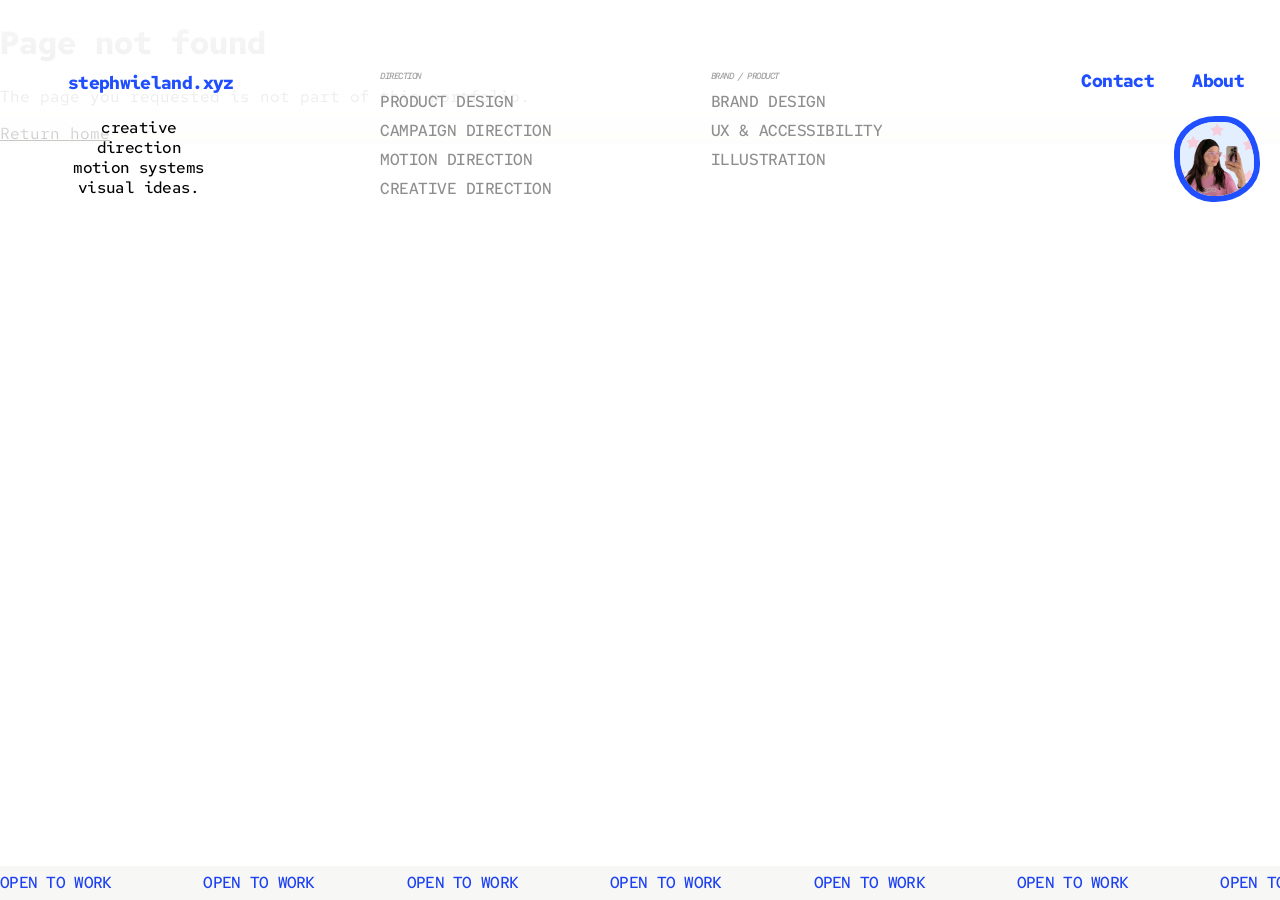
<file: index.html>
<!doctype html>
<html lang="en">
  <head>
    <meta charset="UTF-8" />
    <meta name="viewport" content="width=device-width, initial-scale=1.0" />
    <link rel="icon" href="data:," />
    <title>Stephi Portfolio</title>
    <script type="module" crossorigin src="/assets/index-DyCQrpe_.js"></script>
    <link rel="stylesheet" crossorigin href="/assets/index-CUFsaUBw.css?v=20261027-index-clearance-1">
      <link rel="preconnect" href="https://fonts.googleapis.com">
    <link rel="preconnect" href="https://fonts.gstatic.com" crossorigin>
    <link href="https://fonts.googleapis.com/css2?family=Red+Hat+Mono:wght@400;500;600;700&display=swap" rel="stylesheet">
  </head>
  <body>
  <nav class="mobile-corner-links" aria-label="Studio pages mobile" style="position:fixed;z-index:3000;top:28px;right:16px;display:flex;flex-direction:column;align-items:flex-end;gap:10px;font-family:var(--font-sans);line-height:1;"><a href="/contact" style="color:#1f4fff;font-size:13px;font-weight:700;text-decoration:none;white-space:nowrap;">Contact</a><a href="/about" style="color:#1f4fff;font-size:13px;font-weight:700;text-decoration:none;white-space:nowrap;">About</a></nav>
    <div id="root"></div>
  <script>
(function(){
  function showOnView(target){
    if(target.dataset.revealed==="true"||!("IntersectionObserver" in window)){
      target.classList.add("is-visible");
      target.dataset.revealed="true";
      return;
    }
    var observer=new IntersectionObserver(function(entries){
      entries.forEach(function(entry){
        if(entry.isIntersecting){
          target.classList.add("is-visible");
          target.dataset.revealed="true";
          observer.unobserve(entry.target);
        }
      });
    },{threshold:.1,rootMargin:"0px 0px -8% 0px"});
    observer.observe(target);
  }
  function enhanceBand(){
    if(document.querySelector(".open-work-band")){return}
    var band=document.createElement("aside");
    band.className="open-work-band";
    var bandTextByPath={
      "/":"LET’S BUILD THE THING",
      "/tree-of-faith":"TREE OF FAITH",
      "/christmas":"GLORIFY CHRISTMAS",
      "/who-is-jesus":"WHO IS JESUS",
      "/kimzii":"KIMZII",
      "/google-maps":"GOOGLE MAPS SENSORY",
      "/social-video":"SOCIAL VIDEO DIRECTION",
      "/illustration":"ILLUSTRATION"
    };
    var currentPath=window.location.pathname.replace(/\/$/,"")||"/";
    var bandText=bandTextByPath[currentPath]||"OPEN TO WORK";
    band.setAttribute("aria-label",bandText);
    var track=document.createElement("div");
    track.className="open-work-band__track";
    for(var i=0;i<18;i+=1){
      var span=document.createElement("span");
      span.textContent=bandText;
      track.appendChild(span);
    }
    band.appendChild(track);
    document.body.appendChild(band);
  }
  function enhanceGlobalHeader(){
    if(document.querySelector(".sadti-global-header")){return}
    var header=document.createElement("header");
    header.className="sadti-global-header";
    header.setAttribute("aria-label","Site index");
    header.innerHTML =
      '<div class="sadti-brand"><a href="/" class="sadti-logo">stephwieland.xyz</a><p>creative direction<br>motion systems<br>visual ideas.</p></div>'+
      '<nav class="sadti-list-header" aria-label="Portfolio index">'+
        '<div><small>DIRECTION</small><a href="/tree-of-faith">PRODUCT DESIGN</a><a href="/christmas">CAMPAIGN DIRECTION</a><a href="/who-is-jesus">MOTION DIRECTION</a><a href="/social-video">CREATIVE DIRECTION</a></div>'+
        '<div><small>BRAND / PRODUCT</small><a href="/kimzii">BRAND DESIGN</a><a href="/google-maps">UX &amp; ACCESSIBILITY</a><a href="/illustration">ILLUSTRATION</a></div>'+
      '</nav>'+
      '<nav class="sadti-corner-nav" aria-label="Studio pages"><a href="/about">About</a><a href="/contact">Contact</a></nav>'+
      '<a class="sadti-portrait-link" href="/about" aria-label="About Stephanie Wieland"><img src="/assets/about-01.png" alt=""></a>';
    document.body.prepend(header);
    enhanceGlobalFooter();
  }
  function enhanceGlobalFooter(){
    if(document.querySelector(".sadti-global-footer")){return}
    var footer=document.createElement("footer");
    footer.className="sadti-global-footer";
    footer.innerHTML =
      '<p class="sadti-global-footer__credit"><strong>Stephanie Wieland</strong><br>©2026</p>'+
      '<p class="sadti-global-footer__message"><span>Please reach out if you want to see deeper portfolio work</span><span>or talk through a project.</span></p>'+
      '<a class="sadti-global-footer__top" href="#top">Back to top</a>';
    document.body.appendChild(footer);
  }
  function homeCard(href,img,title,meta,copy){
    return '<a class="sadti-project-card" href="'+href+'"><img src="'+img+'" alt=""><span class="sadti-card__meta">'+meta+'</span><strong>'+title+'</strong><em>'+copy+'</em></a>';
  }
  function enhanceSadtiHome(){
    var page=document.querySelector(".home-page");
    if(!page||page.querySelector(".sadti-home")){return}
    var shell=document.createElement("section");
    shell.className="sadti-home";
    shell.setAttribute("aria-label","Stephanie Wieland portfolio overview");
    shell.innerHTML =

      '<div class="sadti-copy"><p>Creative director shaping launches, stories and systems.</p><p>Motion, brand, product thinking and AI workflows.</p></div>'+
      '<div class="sadti-work">'+
        homeCard('/tree-of-faith','/assets/main-01.png','Tree of Faith','PRODUCT DESIGN / MOTION DESIGN / ILLUSTRATION','Growth loop for daily reflection')+
        homeCard('/christmas','/assets/main-02.png','Glorify Christmas','ART DIRECTION / CAMPAIGN DESIGN','Seasonal world across app and social')+
        homeCard('/who-is-jesus','/assets/main-03.png','Who is Jesus','MOTION DIRECTION / VISUAL STORYTELLING','Visual language for a big question')+
        homeCard('/kimzii','/assets/main-04.png','Kimzii','BRAND DESIGN / ART DIRECTION','A fermented food identity with personality')+
        homeCard('/social-video','/assets/main-05.png','Social Video Direction','CREATIVE DIRECTION / MOTION DESIGN / AI','Fast social systems for Brit Morin')+
        homeCard('/google-maps','/assets/main-06.png','Google Maps Sensory','UX DESIGN / ACCESSIBILITY','A calmer way to navigate public space')+
        homeCard('/illustration','/assets/main-07.jpg','Illustration','ILLUSTRATION / IMAGE MAKING','Character, editorial and publishing work')+
      '</div>'+
      '<footer class="home-footer sadti-footer"><p class="home-footer__credit"><strong>Stephanie Wieland</strong><br>©2026</p><p class="footer-message"><span class="footer-message__line">Please reach out if you want to see deeper portfolio work</span><span class="footer-message__line">or talk through a project.</span></p><a class="home-footer__top" href="#top">Back to top</a><span class="home-footer__rule" aria-hidden="true"></span></footer>';
    page.prepend(shell);
    shell.querySelectorAll(".sadti-project-card,.sadti-copy").forEach(showOnView);
  }
  function placeGlobalFooter(){
    var footer=document.querySelector(".sadti-global-footer");
    if(!footer){return}
    var infoPage=document.querySelector(".about-page,.contact-page");
    if(infoPage){
      footer.style.top=Math.round(window.innerHeight-48)+"px";
      return;
    }
    var projectPage=document.querySelector(".project-page");
    var page=document.querySelector(".sadti-home")||document.querySelector(".home-page,.project-page")||document.body;
    var rect=page.getBoundingClientRect();
    var pageTop=(window.scrollY||window.pageYOffset)+rect.top;
    var pageHeight=Math.max(page.scrollHeight,page.offsetHeight,window.innerHeight);
    var pageBottom=pageTop+pageHeight;
    var bottomGap=projectPage?190:48;
    var top=Math.max(window.innerHeight-bottomGap,pageBottom-bottomGap);
    footer.style.setProperty("--footer-js-top",Math.round(top)+"px");
    footer.style.top=Math.round(top)+"px";
  }
  function enhance(){
    enhanceBand();
    enhanceGlobalHeader();
    enhanceSadtiHome();
    placeGlobalFooter();
    requestAnimationFrame(placeGlobalFooter);
    setTimeout(placeGlobalFooter,250);
  }
  enhance();
  var mo=new MutationObserver(enhance);
  mo.observe(document.documentElement,{childList:true,subtree:true});
})();
</script>
<script>
(function(){
  function lockPortfolioHeader(){
    var nav=document.querySelector('.sadti-corner-nav');
    if(!nav){return;}
    if(window.matchMedia('(max-width: 40rem)').matches){
      nav.style.setProperty('position','fixed','important');
      nav.style.setProperty('top','28px','important');
      nav.style.setProperty('right','16px','important');
      nav.style.setProperty('left','auto','important');
      nav.style.setProperty('width','132px','important');
      nav.style.setProperty('max-width','132px','important');
      nav.style.setProperty('transform','none','important');
      nav.style.setProperty('display','flex','important');
      nav.style.setProperty('justify-content','space-between','important');
      nav.style.setProperty('gap','0','important');
    }else{
      ['position','top','right','left','width','max-width','transform','display','justify-content','gap'].forEach(function(prop){
        nav.style.removeProperty(prop);
      });
    }
  }
  window.addEventListener('resize',lockPortfolioHeader);
  window.addEventListener('load',lockPortfolioHeader);
  setTimeout(lockPortfolioHeader,50);
  setTimeout(lockPortfolioHeader,250);
})();
</script>
<script>
(function(){
  function lockMobileLinks(){
    var mobile=document.querySelector('.mobile-corner-links');
    if(!mobile){return;}
    var isSmall=(window.innerWidth||document.documentElement.clientWidth)<=640;
    mobile.style.setProperty('display',isSmall?'flex':'none','important');
    mobile.style.setProperty('position','fixed','important');
    mobile.style.setProperty('z-index','3000','important');
    mobile.style.setProperty('top','28px','important');
    mobile.style.setProperty('right','16px','important');
    mobile.style.setProperty('left','auto','important');
    mobile.style.setProperty('flex-direction','column','important');
    mobile.style.setProperty('align-items','flex-end','important');
    mobile.style.setProperty('gap','10px','important');
  }
  window.addEventListener('resize',lockMobileLinks);
  window.addEventListener('load',lockMobileLinks);
  setTimeout(lockMobileLinks,50);
  setTimeout(lockMobileLinks,300);
})();
</script>
</body>
</html>
</file>
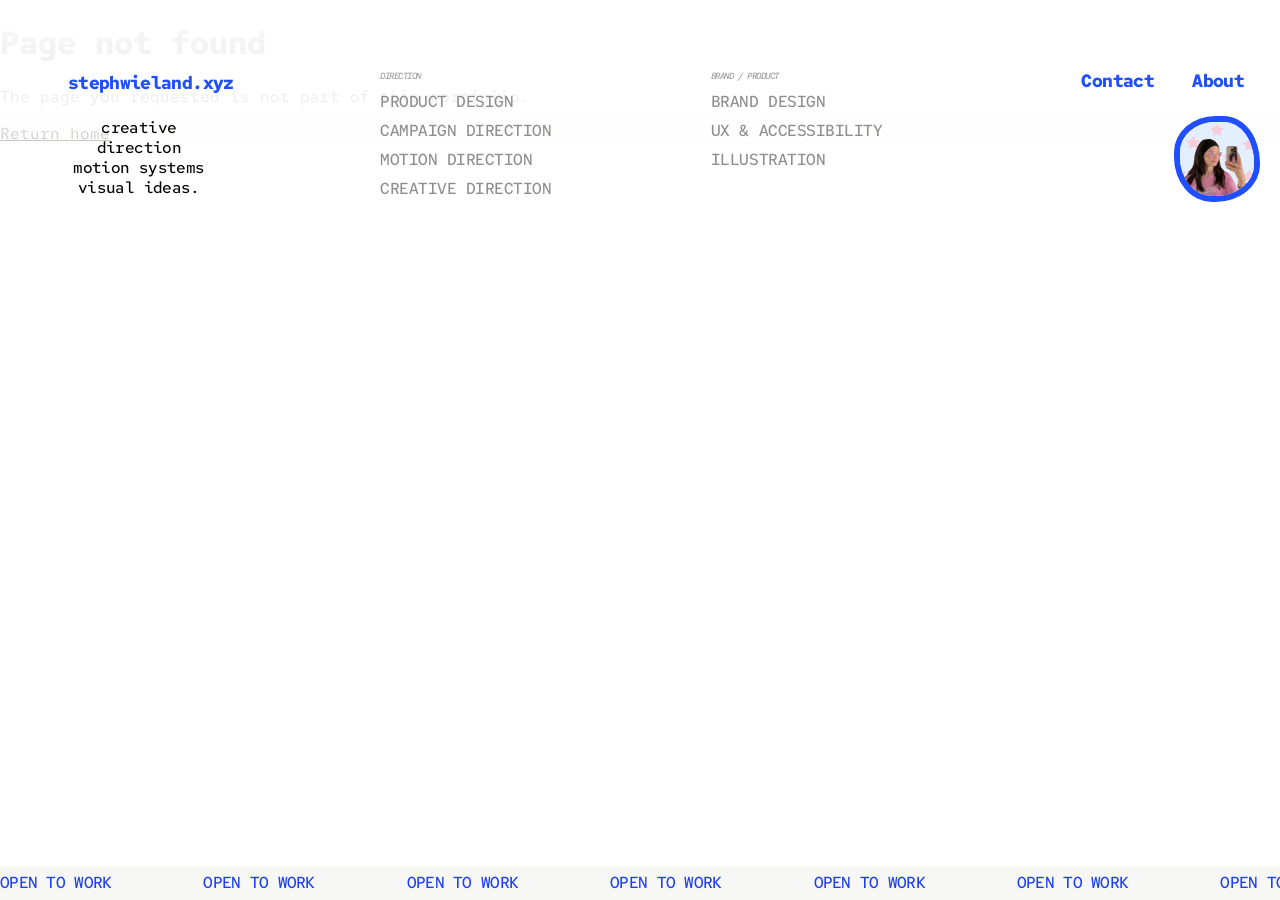
<file: about/index.html>
<!doctype html>
<html lang="en">
  <head>
    <meta charset="UTF-8" />
    <meta name="viewport" content="width=device-width, initial-scale=1.0" />
    <link rel="icon" href="data:," />
    <title>Stephi Portfolio</title>
    <script type="module" crossorigin src="/assets/index-DyCQrpe_.js"></script>
    <link rel="stylesheet" crossorigin href="/assets/index-CUFsaUBw.css?v=20261027-index-clearance-1">
      <link rel="preconnect" href="https://fonts.googleapis.com">
    <link rel="preconnect" href="https://fonts.gstatic.com" crossorigin>
    <link href="https://fonts.googleapis.com/css2?family=Red+Hat+Mono:wght@400;500;600;700&display=swap" rel="stylesheet">
  </head>
  <body>
  <nav class="mobile-corner-links" aria-label="Studio pages mobile" style="position:fixed;z-index:3000;top:28px;right:16px;display:flex;flex-direction:column;align-items:flex-end;gap:10px;font-family:var(--font-sans);line-height:1;"><a href="/contact" style="color:#1f4fff;font-size:13px;font-weight:700;text-decoration:none;white-space:nowrap;">Contact</a><a href="/about" style="color:#1f4fff;font-size:13px;font-weight:700;text-decoration:none;white-space:nowrap;">About</a></nav>
    <div id="root"></div>
  <script>
(function(){
  function showOnView(target){
    if(target.dataset.revealed==="true"||!("IntersectionObserver" in window)){
      target.classList.add("is-visible");
      target.dataset.revealed="true";
      return;
    }
    var observer=new IntersectionObserver(function(entries){
      entries.forEach(function(entry){
        if(entry.isIntersecting){
          target.classList.add("is-visible");
          target.dataset.revealed="true";
          observer.unobserve(entry.target);
        }
      });
    },{threshold:.1,rootMargin:"0px 0px -8% 0px"});
    observer.observe(target);
  }
  function enhanceBand(){
    if(document.querySelector(".open-work-band")){return}
    var band=document.createElement("aside");
    band.className="open-work-band";
    var bandTextByPath={
      "/":"LET’S BUILD THE THING",
      "/tree-of-faith":"TREE OF FAITH",
      "/christmas":"GLORIFY CHRISTMAS",
      "/who-is-jesus":"WHO IS JESUS",
      "/kimzii":"KIMZII",
      "/google-maps":"GOOGLE MAPS SENSORY",
      "/social-video":"SOCIAL VIDEO DIRECTION",
      "/illustration":"ILLUSTRATION"
    };
    var currentPath=window.location.pathname.replace(/\/$/,"")||"/";
    var bandText=bandTextByPath[currentPath]||"OPEN TO WORK";
    band.setAttribute("aria-label",bandText);
    var track=document.createElement("div");
    track.className="open-work-band__track";
    for(var i=0;i<18;i+=1){
      var span=document.createElement("span");
      span.textContent=bandText;
      track.appendChild(span);
    }
    band.appendChild(track);
    document.body.appendChild(band);
  }
  function enhanceGlobalHeader(){
    if(document.querySelector(".sadti-global-header")){return}
    var header=document.createElement("header");
    header.className="sadti-global-header";
    header.setAttribute("aria-label","Site index");
    header.innerHTML =
      '<div class="sadti-brand"><a href="/" class="sadti-logo">stephwieland.xyz</a><p>creative direction<br>motion systems<br>visual ideas.</p></div>'+
      '<nav class="sadti-list-header" aria-label="Portfolio index">'+
        '<div><small>DIRECTION</small><a href="/tree-of-faith">PRODUCT DESIGN</a><a href="/christmas">CAMPAIGN DIRECTION</a><a href="/who-is-jesus">MOTION DIRECTION</a><a href="/social-video">CREATIVE DIRECTION</a></div>'+
        '<div><small>BRAND / PRODUCT</small><a href="/kimzii">BRAND DESIGN</a><a href="/google-maps">UX &amp; ACCESSIBILITY</a><a href="/illustration">ILLUSTRATION</a></div>'+
      '</nav>'+
      '<nav class="sadti-corner-nav" aria-label="Studio pages"><a href="/about">About</a><a href="/contact">Contact</a></nav>'+
      '<a class="sadti-portrait-link" href="/about" aria-label="About Stephanie Wieland"><img src="/assets/about-01.png" alt=""></a>';
    document.body.prepend(header);
    enhanceGlobalFooter();
  }
  function enhanceGlobalFooter(){
    if(document.querySelector(".sadti-global-footer")){return}
    var footer=document.createElement("footer");
    footer.className="sadti-global-footer";
    footer.innerHTML =
      '<p class="sadti-global-footer__credit"><strong>Stephanie Wieland</strong><br>©2026</p>'+
      '<p class="sadti-global-footer__message"><span>Please reach out if you want to see deeper portfolio work</span><span>or talk through a project.</span></p>'+
      '<a class="sadti-global-footer__top" href="#top">Back to top</a>';
    document.body.appendChild(footer);
  }
  function homeCard(href,img,title,meta,copy){
    return '<a class="sadti-project-card" href="'+href+'"><img src="'+img+'" alt=""><span class="sadti-card__meta">'+meta+'</span><strong>'+title+'</strong><em>'+copy+'</em></a>';
  }
  function enhanceSadtiHome(){
    var page=document.querySelector(".home-page");
    if(!page||page.querySelector(".sadti-home")){return}
    var shell=document.createElement("section");
    shell.className="sadti-home";
    shell.setAttribute("aria-label","Stephanie Wieland portfolio overview");
    shell.innerHTML =

      '<div class="sadti-copy"><p>Creative director shaping launches, stories and systems.</p><p>Motion, brand, product thinking and AI workflows.</p></div>'+
      '<div class="sadti-work">'+
        homeCard('/tree-of-faith','/assets/main-01.png','Tree of Faith','MOTION / PRODUCT','Growth loop for daily reflection')+
        homeCard('/christmas','/assets/main-02.png','Glorify Christmas','CAMPAIGN','Seasonal world across app and social')+
        homeCard('/who-is-jesus','/assets/main-03.png','Who is Jesus','MOTION DIRECTION','Visual language for a big question')+
        homeCard('/kimzii','/assets/main-04.png','Kimzii','BRAND / CULTURE','A fermented food identity with personality')+
        homeCard('/social-video','/assets/main-05.png','Social Video Direction','AI / WORKFLOW','Fast social systems for Brit Morin')+
        homeCard('/google-maps','/assets/main-06.png','Google Maps Sensory','UX / ACCESSIBILITY','A calmer way to navigate public space')+
        homeCard('/illustration','/assets/main-07.jpg','Illustration','IMAGE MAKING','Character, editorial and publishing work')+
      '</div>';
    page.prepend(shell);
    shell.querySelectorAll(".sadti-project-card,.sadti-copy").forEach(showOnView);
  }
  function placeGlobalFooter(){
    var footer=document.querySelector(".sadti-global-footer");
    if(!footer){return}
    var infoPage=document.querySelector(".about-page,.contact-page");
    if(infoPage){
      footer.style.top=Math.round(window.innerHeight-48)+"px";
      return;
    }
    var projectPage=document.querySelector(".project-page");
    var page=document.querySelector(".sadti-home")||document.querySelector(".home-page,.project-page")||document.body;
    var rect=page.getBoundingClientRect();
    var pageTop=(window.scrollY||window.pageYOffset)+rect.top;
    var pageHeight=Math.max(page.scrollHeight,page.offsetHeight,window.innerHeight);
    var pageBottom=pageTop+pageHeight;
    var bottomGap=projectPage?190:48;
    var top=Math.max(window.innerHeight-bottomGap,pageBottom-bottomGap);
    footer.style.setProperty("--footer-js-top",Math.round(top)+"px");
    footer.style.top=Math.round(top)+"px";
  }
  function enhance(){
    enhanceBand();
    enhanceGlobalHeader();
    enhanceSadtiHome();
    placeGlobalFooter();
    requestAnimationFrame(placeGlobalFooter);
    setTimeout(placeGlobalFooter,250);
  }
  enhance();
  var mo=new MutationObserver(enhance);
  mo.observe(document.documentElement,{childList:true,subtree:true});
})();
</script>
<script>
(function(){
  function lockPortfolioHeader(){
    var nav=document.querySelector('.sadti-corner-nav');
    if(!nav){return;}
    if(window.matchMedia('(max-width: 40rem)').matches){
      nav.style.setProperty('position','fixed','important');
      nav.style.setProperty('top','28px','important');
      nav.style.setProperty('right','16px','important');
      nav.style.setProperty('left','auto','important');
      nav.style.setProperty('width','132px','important');
      nav.style.setProperty('max-width','132px','important');
      nav.style.setProperty('transform','none','important');
      nav.style.setProperty('display','flex','important');
      nav.style.setProperty('justify-content','space-between','important');
      nav.style.setProperty('gap','0','important');
    }else{
      ['position','top','right','left','width','max-width','transform','display','justify-content','gap'].forEach(function(prop){
        nav.style.removeProperty(prop);
      });
    }
  }
  window.addEventListener('resize',lockPortfolioHeader);
  window.addEventListener('load',lockPortfolioHeader);
  setTimeout(lockPortfolioHeader,50);
  setTimeout(lockPortfolioHeader,250);
})();
</script>
<script>
(function(){
  function lockMobileLinks(){
    var mobile=document.querySelector('.mobile-corner-links');
    if(!mobile){return;}
    var isSmall=(window.innerWidth||document.documentElement.clientWidth)<=640;
    mobile.style.setProperty('display',isSmall?'flex':'none','important');
    mobile.style.setProperty('position','fixed','important');
    mobile.style.setProperty('z-index','3000','important');
    mobile.style.setProperty('top','28px','important');
    mobile.style.setProperty('right','16px','important');
    mobile.style.setProperty('left','auto','important');
    mobile.style.setProperty('flex-direction','column','important');
    mobile.style.setProperty('align-items','flex-end','important');
    mobile.style.setProperty('gap','10px','important');
  }
  window.addEventListener('resize',lockMobileLinks);
  window.addEventListener('load',lockMobileLinks);
  setTimeout(lockMobileLinks,50);
  setTimeout(lockMobileLinks,300);
})();
</script>
</body>
</html>
</file>
<file: assets/index-CUFsaUBw.css>
.visually-hidden{position:absolute;width:1px;height:1px;padding:0;margin:-1px;overflow:hidden;clip:rect(0,0,0,0);white-space:nowrap;border:0}.info-page{min-height:var(--info-desktop-height);overflow:hidden visible;background:var(--paper);color:var(--ink)}.contact-page{--contact-center-offset: 0px;min-height:max(calc(var(--info-desktop-height) + 16px),100vh)}.info-canvas{position:relative;width:1024px;height:var(--info-desktop-height);margin-inline:auto}.about-copy{position:absolute;z-index:302;top:214px;left:40px;width:462px;height:752px}.about-heading,.about-body,.about-body p,.contact-heading,.info-footer p{margin:0}.about-heading{padding-bottom:30px;font-family:var(--font-display);font-size:48px;font-weight:400;line-height:60px;letter-spacing:-.4px}.about-heading__display,.contact-heading__display{display:block}.about-heading__display--mobile,.contact-heading__display--mobile{display:none}.about-body{width:462px;font-family:var(--font-sans);font-size:16px;line-height:20px}.about-body p+p{margin-top:20px}.about-portrait{position:absolute;z-index:303;top:220px;left:684px;width:300px;height:460px;animation:info-media-load 1.6s ease-out both;overflow:hidden}.about-portrait .media,.about-portrait .media-frame,.about-portrait picture{width:100%;height:100%}.contact-heading{position:absolute;z-index:303;top:214px;left:40px;width:462px;height:255px;font-family:var(--font-display);font-size:48px;font-weight:400;line-height:60px;letter-spacing:-.4px;transform:translateY(var(--contact-center-offset))}.contact-heading em{font-style:italic;font-weight:400}.contact-envelope{position:absolute;z-index:304;top:358px;left:239px;display:block;width:33px;height:22px;transform:translateY(var(--contact-center-offset))}.contact-envelope img{display:block;width:33px;height:22px}.contact-form{position:absolute;z-index:305;top:214px;left:522px;display:grid;width:462px;gap:16px;font-family:var(--font-sans)}.contact-form input,.contact-form textarea,.contact-form button{width:100%;border:0;border-radius:0;font:inherit;text-align:center}.contact-form input,.contact-form textarea{padding:11px 16px;color:var(--ink);background:#f7f7f7;outline-offset:2px}.contact-form input{height:44px}.contact-form textarea{min-height:90px;resize:vertical}.contact-form input::placeholder,.contact-form textarea::placeholder{color:#7f7f7f;opacity:1}.contact-form button{height:44px;color:#fff;background:#000;font-weight:600;cursor:pointer}.contact-form button:disabled{cursor:wait;opacity:.65}.contact-form__honey{position:absolute;width:1px;height:1px;overflow:hidden;clip:rect(0 0 0 0)}.contact-form__status{min-height:20px;margin:0;text-align:center}.info-footer{position:absolute;top:var(--info-footer-desktop-top);left:41px;width:946px;height:91px;font-family:var(--font-sans);font-size:16px;line-height:20px}.info-footer__credit,.info-footer__top,.project-footer__credit,.project-footer__top,.home-footer__credit,.home-footer__top{animation:footer-widget-load .8s linear both}.footer-message{position:absolute;top:0;left:50%;width:520px;margin:0;text-align:center;transform:translate(-50%)}.footer-message__line{display:block}.info-footer__credit,.info-footer__top{position:absolute;top:0}.info-footer__credit{left:0}.info-footer__credit strong{font-weight:600}.info-footer__top{top:2px;right:0;text-decoration:none}.info-footer__top:hover{color:#606060}.info-footer__rule{position:absolute;top:89px;right:0;left:0;animation:footer-rule-load .8s linear both;border-top:1px solid currentColor}.project-footer__rule,.home-footer__rule{animation:footer-rule-load .8s linear both}.contact-page .info-footer__credit,.contact-page .info-footer__top{transform:none}.contact-page .info-footer__rule{top:calc(100vh - var(--info-footer-desktop-top) - 2px)}@keyframes info-media-load{0%{opacity:0}to{opacity:1}}@keyframes footer-widget-load{0%{opacity:0;translate:0 20px;animation-timing-function:ease-in-out}to{opacity:1;translate:0 0}}@keyframes footer-rule-load{0%{opacity:0;animation-timing-function:ease-out}to{opacity:1}}.project-page{min-height:var(--project-desktop-height);overflow:hidden;background:var(--project-background);color:var(--project-color)}.project-canvas{position:relative;width:1024px;height:var(--project-desktop-height);margin-inline:auto;overflow:hidden}.project-positioned{position:absolute;display:var(--desktop-display);left:var(--desktop-left);top:var(--desktop-top);z-index:var(--desktop-z);width:var(--desktop-width);height:var(--desktop-height)}.project-intro{margin:0}.project-pagination{position:fixed;z-index:900;top:50%;right:22px;left:22px;display:flex;justify-content:space-between;pointer-events:none;transform:translateY(-50%)}.project-pagination__link{display:grid;width:44px;height:44px;place-items:center;border:0;background:transparent;font-family:var(--font-sans);font-size:24px;line-height:1;text-decoration:none;pointer-events:auto}.project-pagination__link:hover{color:#606060}.project-section{overflow:hidden}.project-section .media,.project-section .media-frame,.project-section picture{width:100%;height:100%}.project-section .media{object-fit:fill}@media(min-width:40.0625rem){.project-page--who-is-jesus [data-section-id=who-is-jesus-04]{background:#f5f5f5}.project-page--who-is-jesus [data-section-id=who-is-jesus-04] .media-frame,.project-page--who-is-jesus [data-section-id=who-is-jesus-04] picture,.project-page--who-is-jesus [data-section-id=who-is-jesus-04] .media{height:471px}}.project-section .media__fallback-message{position:absolute;width:1px;height:1px;padding:0;margin:-1px;overflow:hidden;clip:rect(0,0,0,0);white-space:nowrap}.project-external-link{font-family:var(--font-display);font-size:48px;font-style:italic;line-height:60px;letter-spacing:-.4px;text-decoration-color:#0000004d;text-decoration-thickness:1px;text-underline-offset:4px}.project-external-link:hover{color:#606060;text-decoration:none}.project-footer{position:absolute;top:calc(var(--project-desktop-height) - 91px);left:41px;width:946px;height:91px;font-family:var(--font-sans);font-size:16px;line-height:20px}.project-footer p{margin:0}.project-footer__credit,.project-footer__top{position:absolute;top:0}.project-footer__credit{left:0}.project-footer__credit strong{font-weight:600}.project-footer__top{right:0;text-decoration:none}.project-footer__rule{position:absolute;right:0;bottom:1px;left:0;border-top:1px solid currentColor}.home-page{min-height:4754px;overflow:hidden}.home-canvas{position:relative;width:1024px;height:4754px;margin-inline:auto}.home-intro,.home-intro p,.home-scroll-prompt,.home-project h2,.home-project p,.home-footer p{margin:0}.home-intro{position:absolute;top:174px;left:40px;width:917px;z-index:2;font-family:var(--font-display);font-weight:400;letter-spacing:-.4px}.home-intro__lead{font-size:33px;line-height:67px}.home-intro__statement{width:917px;font-size:44px;line-height:54px}.home-copy{display:block}.home-copy--mobile{display:none}.home-scroll-prompt{position:absolute;top:578px;left:40px;font-family:var(--font-sans);font-size:16px;line-height:20px}.home-project{position:absolute;left:40px;width:944px;height:481px}.home-project--1{top:720px}.home-project--2{top:1280px}.home-project--3{top:1837px}.home-project--4{top:2409px}.home-project--5{top:2985px}.home-project--6{top:3540px}.home-project--7{top:4082px;left:41px}.home-project__media-link,.home-project__caption{position:absolute;display:block}.home-project__media-link{overflow:hidden;text-decoration:none}.home-project__media-link--reveal{opacity:0;transform:translateY(36px);transition:opacity .8s ease-out,transform .8s ease-out}.home-project__media-link--reveal.is-visible{opacity:1;transform:translateY(0)}.home-project__media-link .media,.home-project__media-link .media-frame{width:100%;height:100%}.home-project__media-link .media{object-fit:cover}.home-project__caption{font-family:var(--font-sans);font-size:16px;line-height:20px}.home-project__title{padding-bottom:16px;font-family:var(--font-display);font-size:32px;font-style:italic;font-weight:400;line-height:40px}.home-project__title a{text-decoration:none}.home-project__title a:hover{color:#606060}.home-project__description{font-size:16px;line-height:20px}.home-project--1 .home-project__media-link{left:225px;top:0;width:719px;height:401px}.home-project--1 .home-project__caption{left:0;top:309px;width:300px}.home-project--2 .home-project__media-link{left:0;top:0;width:723px;height:400px}.home-project--2 .home-project__caption{left:766px;top:265px;width:178px}.home-project--3 .home-project__media-link{left:217px;top:0;width:727px;height:406px}.home-project--3 .home-project__caption{left:0;top:310px;width:300px}.home-project--4 .home-project__media-link{left:0;top:0;width:678px;height:414px}.home-project--4 .home-project__caption{left:810px;top:338px;width:134px}.home-project--5 .home-project__media-link{left:300px;top:0;width:644px;height:388px}.home-project--5 .home-project__caption{left:0;top:272px;width:300px}.home-project--6 .home-project__media-link{left:0;top:0;width:697px;height:388px}.home-project--6 .home-project__caption{left:757px;top:252px;width:187px}.home-project--7 .home-project__media-link{left:280px;top:0;width:664px;height:371px}.home-project--7 .home-project__caption{left:0;top:295px;width:178px}.home-footer{position:absolute;top:4643px;left:41px;width:946px;height:111px;font-family:var(--font-sans);font-size:16px;line-height:20px}.home-footer__credit,.home-footer__top{position:absolute;top:0}.home-footer__credit{left:0}.home-footer__credit strong{font-weight:600}.home-footer__top{right:0;text-decoration:none}.home-footer__rule{position:absolute;left:0;right:0;bottom:1px;border-top:1px solid var(--ink)}@media(min-width:40.0625rem)and (max-width:63.9375rem){body:has(.info-page),body:has(.project-page),body:has(.home-page){--portfolio-tablet-scale: calc(100vw/1024px) }.info-page{--info-footer-tablet-offset: max( 0px, calc((100vh - 80px) / var(--portfolio-tablet-scale) - var(--info-footer-desktop-top)) );min-height:calc(var(--info-desktop-height) * var(--portfolio-tablet-scale))}.about-page{--about-center-offset: max( 0px, calc((100vh / var(--portfolio-tablet-scale) - var(--info-desktop-height)) / 2) );min-height:max(calc(var(--info-desktop-height) * var(--portfolio-tablet-scale)),100vh)}.about-copy,.about-portrait{transform:translateY(var(--about-center-offset))}.contact-page{--contact-center-offset: 0px;min-height:max(calc((var(--info-desktop-height) + 16px) * var(--portfolio-tablet-scale)),100vh)}.contact-page .info-footer__credit,.contact-page .info-footer__top{transform:none}.contact-page .info-footer__rule{top:89px}.info-page .info-footer__credit,.info-page .info-footer__top{transform:translateY(var(--info-footer-tablet-offset))}.info-page .info-footer__rule{top:calc(100vh / var(--portfolio-tablet-scale) - var(--info-footer-desktop-top) - 2px)}.info-page.contact-page .info-footer__credit,.info-page.contact-page .info-footer__top{transform:none}.info-page.contact-page .info-footer__rule{top:104px}.info-page.contact-page .info-footer{top:calc(100vh / var(--portfolio-tablet-scale) - 106px)}.home-page{min-height:calc(4754px * var(--portfolio-tablet-scale))}.project-page{min-height:calc(var(--project-desktop-height) * var(--portfolio-tablet-scale))}body:has(.info-page) .site-nav,body:has(.project-page) .site-nav,body:has(.home-page) .site-nav{right:auto;width:944px;zoom:var(--portfolio-tablet-scale)}.info-canvas,.project-canvas,.home-canvas{zoom:var(--portfolio-tablet-scale)}}@media(max-width:40rem){.footer-message{top:52px;left:0;width:100%;line-height:20px;transform:none}body:has(.info-page) .site-nav{z-index:1000;top:22px;left:16px;right:16px;grid-template-columns:152px 90px 42px;row-gap:0;font-size:16px;line-height:20px}body:has(.info-page) .site-nav__brand{max-inline-size:140px;line-height:20px}body:has(.info-page) .site-nav__link:nth-child(1){transform:scaleX(.83);transform-origin:left top}body:has(.info-page) .site-nav__link:nth-child(2){transform:scaleX(.88);transform-origin:left top}body:has(.info-page) .site-nav__link:nth-child(3){justify-self:start;transform:scaleX(.86);transform-origin:left top}.info-page,.contact-page{min-height:var(--info-mobile-height)}.info-canvas{width:320px;height:var(--info-mobile-height)}.about-copy{top:609px;left:16px;width:288px;height:516px}.about-heading{width:288px;padding-bottom:16px;font-size:32px;line-height:40px;letter-spacing:-.2px}.about-heading__display--desktop,.contact-heading__display--desktop{display:none}.about-heading__display--mobile,.contact-heading__display--mobile{display:block}.about-body{width:288px}.about-portrait{top:140px;left:16px;width:288px;height:440px}.contact-heading{top:129px;left:16px;width:288px;height:163px;font-size:32px;line-height:40px;letter-spacing:-.2px;transform:none}.contact-envelope{top:221px;left:205px;transform:none}.contact-form{top:321px;left:16px;width:288px;gap:20px}.contact-form input,.contact-form textarea,.contact-form button{height:35px;min-height:35px;padding:7px 12px}.contact-form textarea{resize:none}.info-footer{top:calc(var(--info-mobile-height) - 173px);left:16px;width:288px;height:173px}.info-footer__credit,.info-footer__top{top:126px}.info-footer__top{right:0;width:134px}.info-footer__rule{top:10px}.contact-page .info-footer__credit,.contact-page .info-footer__top{transform:none}.contact-page .info-footer__rule{top:10px}body:has(.project-page) .site-nav{z-index:1000;top:22px;left:16px;right:16px;grid-template-columns:152px 90px 42px;row-gap:0;font-size:16px;line-height:20px}body:has(.project-page) .site-nav__brand{max-inline-size:140px;line-height:20px}body:has(.project-page) .site-nav__link:nth-child(1){transform:scaleX(.83);transform-origin:left top}body:has(.project-page) .site-nav__link:nth-child(2){transform:scaleX(.88);transform-origin:left top}body:has(.project-page) .site-nav__link:nth-child(3){justify-self:start;transform:scaleX(.86);transform-origin:left top}.project-page{min-height:var(--project-mobile-height)}.project-canvas{width:320px;height:var(--project-mobile-height)}.project-positioned{display:var(--mobile-display);left:var(--mobile-left);top:var(--mobile-top);z-index:var(--mobile-z);width:var(--mobile-width);height:var(--mobile-height)}.project-pagination{top:auto;right:12px;bottom:24px;left:34px;transform:none}.project-pagination__link{width:40px;height:40px;font-size:22px}.project-footer{top:calc(var(--project-mobile-height) - 173px);left:16px;width:288px;height:173px}.project-footer__credit,.project-footer__top{top:126px}.project-footer__top{right:0;width:134px}.project-footer__rule{top:10px;bottom:auto}body:has(.home-page) .site-nav{z-index:1000;top:22px;left:16px;right:16px;grid-template-columns:152px 90px 42px;row-gap:0;font-size:16px;line-height:20px}body:has(.home-page) .site-nav__brand{max-inline-size:140px;line-height:20px}body:has(.home-page) .site-nav__link:nth-child(1){transform:scaleX(.83);transform-origin:left top}body:has(.home-page) .site-nav__link:nth-child(2){transform:scaleX(.88);transform-origin:left top}body:has(.home-page) .site-nav__link:nth-child(3){justify-self:start;transform:scaleX(.86);transform-origin:left top}.home-page{min-height:3820px}.home-canvas{width:320px;height:3820px}.home-intro{top:90px;left:16px;width:254px;z-index:311;letter-spacing:-.4px}.home-intro__lead{width:254px;font-size:32px;line-height:40px}.home-intro__statement{width:254px;margin-top:5px;font-size:34px;line-height:43px}.home-copy--desktop{display:none}.home-copy--mobile{display:block}.home-scroll-prompt{display:none}.home-project{left:0;width:320px}.home-project--1{top:1020px;height:385px;z-index:310}.home-project--2{top:1380px;height:665px;z-index:308}.home-project--3{top:2380px;height:365px;z-index:304}.home-project--4{top:2020px;height:365px;z-index:306}.home-project--5{top:2400px;height:385px;z-index:321}.home-project--6{top:2390px;height:405px;z-index:317}.home-project--7{top:2030px;left:0;height:365px;z-index:319}.home-project--1 .home-project__media-link{left:0;top:0;width:320px;height:200px}.home-project--1 .home-project__caption{left:16px;top:209px;width:288px}.home-project--2 .home-project__media-link{left:0;top:0;width:320px;height:480px}.home-project--2 .home-project__caption{left:16px;top:489px;width:288px}.home-project--3 .home-project__media-link{left:0;top:0;width:320px;height:180px}.home-project--3 .home-project__caption{left:16px;top:189px;width:280px}.home-project--4 .home-project__media-link{left:0;top:0;width:320px;height:200px}.home-project--4 .home-project__caption{left:16px;top:209px;width:280px}.home-project--5 .home-project__media-link{left:20px;top:0;width:320px;height:180px}.home-project--5 .home-project__caption{left:36px;top:189px;width:280px}.home-project--6 .home-project__media-link{left:10px;top:0;width:320px;height:180px}.home-project--6 .home-project__caption{left:26px;top:189px;width:280px}.home-project--7 .home-project__media-link{left:10px;top:0;width:320px;height:200px}.home-project--7 .home-project__caption{left:26px;top:209px;width:280px}.home-project__title{padding-bottom:16px;font-size:32px;line-height:40px}.home-project__description{font-size:16px;line-height:20px}.home-footer{top:3647px;left:16px;width:288px;height:173px;font-size:16px;line-height:20px}.home-footer__credit,.home-footer__top{top:126px}.home-footer__top{right:0;width:134px}.home-footer__rule{top:10px;bottom:auto}}@media(prefers-reduced-motion:reduce){.info-footer__credit,.info-footer__top,.info-footer__rule,.project-footer__credit,.project-footer__top,.project-footer__rule,.home-footer__credit,.home-footer__top,.home-footer__rule{animation:none!important;opacity:1;translate:none}.about-portrait{animation:none!important;opacity:1}.home-project,.home-project__media-link--reveal{opacity:1;transform:none}.home-project__media-link--reveal{transition:none!important}}@font-face{font-family:Portfolio Bodoni Old Face;src:url(/fonts/bodoni-old-face-regular.otf) format("opentype");font-display:swap;font-style:normal;font-weight:400}@font-face{font-family:Portfolio Bodoni Old Face;src:url(/fonts/bodoni-old-face-italic.otf) format("opentype");font-display:swap;font-style:italic;font-weight:400}@font-face{font-family:Portfolio Futura BT;src:url(/fonts/futura-bt-book.ttf) format("truetype");font-display:swap;font-style:normal;font-weight:400}@font-face{font-family:Portfolio Futura BT;src:url(/fonts/futura-bt-medium.ttf) format("truetype");font-display:swap;font-style:normal;font-weight:600}@font-face{font-family:Portfolio Roboto;src:url(/fonts/roboto-400.ttf) format("truetype");font-display:swap;font-style:normal;font-weight:400}:root{--font-display: "Portfolio Bodoni Old Face", "Bodoni 72", Didot, Georgia, serif;--font-sans: "Portfolio Futura BT", Futura, "Portfolio Roboto", Roboto, Arial, sans-serif;--page-inline: max(2.5rem, calc((100vw - 59rem)/2) );--ink: #000;--paper: #fff}@media(max-width:40rem){:root{--page-inline: 1.25rem}}*{box-sizing:border-box}html{background:var(--paper);color:var(--ink);font-family:var(--font-sans);text-rendering:optimizeLegibility}html,body,#root{min-height:100%}body{margin:0;min-width:20rem;background:var(--paper);color:var(--ink);-webkit-font-smoothing:antialiased;-moz-osx-font-smoothing:grayscale}button,input,textarea,select{font:inherit}a{color:inherit}a:focus-visible,button:focus-visible,input:focus-visible,textarea:focus-visible,select:focus-visible{outline:1px solid currentColor;outline-offset:3px}.media{display:block;width:100%;height:auto}.media--fallback{position:relative}.media-frame{overflow:hidden}.media-frame>.media--cropped{height:100%}.media-frame>picture{display:contents}.media-frame>picture>.media--cropped{height:100%}.media--cropped{object-fit:cover;object-position:center}.media__poster{display:block;width:100%;height:auto}.media-frame .media__poster.media--cropped{height:100%}.media__fallback-message{margin:.5rem 0 0}.media-player{position:relative;width:100%;height:100%}.media-player>.media{width:100%;height:100%}.media-control{position:absolute;top:50%;left:50%;width:56px;height:56px;padding:0;border:0;color:#fff;background:transparent;cursor:pointer;opacity:1;transform:translate(-50%,-50%);transition:opacity .16s ease}.media-control svg{display:block;width:100%;height:100%;fill:currentColor;stroke:currentColor;stroke-width:2}.media-control circle{fill:#0000001a}.media-control[data-playing=true]{opacity:0}.media-player:hover .media-control[data-playing=true],.media-player:focus-within .media-control[data-playing=true]{opacity:1}@media(prefers-reduced-motion:reduce){*,*:before,*:after{animation-duration:.01ms!important;animation-iteration-count:1!important;scroll-behavior:auto!important;transition-duration:.01ms!important}.site-nav__brand,.site-nav__link{animation:none!important;opacity:1;translate:none}}.site-nav{position:fixed;z-index:1000;top:3.5rem;left:var(--page-inline);right:var(--page-inline);display:grid;grid-template-columns:minmax(0,1fr) repeat(3,8.75rem);align-items:start;font-family:var(--font-sans);font-size:1rem;font-weight:400;line-height:1.25}.site-nav__brand,.site-nav__link{width:fit-content;padding-bottom:1px;animation:nav-widget-load .8s linear both;text-decoration:none}@keyframes nav-widget-load{0%{opacity:0;translate:0 -20px;animation-timing-function:ease-in-out}to{opacity:1;translate:0 0}}.site-nav__brand{font-size:1rem;font-weight:600;text-transform:uppercase}.site-nav__links{display:contents}.site-nav__link{justify-self:end}.site-nav__brand:hover,.site-nav__link:hover{color:#606060}.site-nav__brand[aria-current=page],.site-nav__link[aria-current=page]{border-bottom:1px solid currentColor}@media(max-width:40rem){.site-nav{top:1.75rem;display:grid;grid-template-areas:"brand . ." "projects about contact";grid-template-columns:150px 88px 42px;row-gap:.5rem;font-size:.75rem}.site-nav__brand{grid-area:brand;max-inline-size:9rem;line-height:1}.site-nav__links{display:contents}.site-nav__link:nth-child(1){grid-area:projects;justify-self:start}.site-nav__link:nth-child(2){grid-area:about;justify-self:start}.site-nav__link:nth-child(3){grid-area:contact}}









/* Original nav aligned homepage */
:root{
  --hover-pink:#ff8fa8;
  --layout-gutter:var(--page-inline);
  --work-width:calc(100vw - (var(--layout-gutter) * 2));
}
.home-motion-field{
  display:none!important;
}
.home-page{
  min-height:6220px;
  overflow:hidden;
}
.home-canvas{
  width:100vw;
  height:6220px;
  margin-inline:0;
  overflow:visible;
}
.home-scroll-prompt{
  display:none!important;
}
.home-intro{
  left:var(--layout-gutter)!important;
  width:var(--work-width)!important;
  z-index:5;
}
.home-intro__lead{
  font-size:33px;
  line-height:67px;
}
.home-intro__statement{
  width:917px!important;
  max-width:var(--work-width);
  font-size:44px;
  line-height:54px;
}
.home-project{
  left:0!important;
  width:100vw!important;
  height:660px;
}
.home-project--1{top:700px}
.home-project--2{top:1450px}
.home-project--3{top:2200px}
.home-project--4{top:2950px}
.home-project--5{top:3700px}
.home-project--6{top:4450px}
.home-project--7{top:5200px}
.home-project .home-project__media-link,
.home-project--1 .home-project__media-link,
.home-project--2 .home-project__media-link,
.home-project--3 .home-project__media-link,
.home-project--4 .home-project__media-link,
.home-project--5 .home-project__media-link,
.home-project--6 .home-project__media-link,
.home-project--7 .home-project__media-link{
  left:var(--layout-gutter)!important;
  top:0!important;
  width:var(--work-width)!important;
  height:520px!important;
  opacity:0;
  transform:translate3d(120px,0,0) scale(.99);
  transition:opacity .9s ease,transform 1s cubic-bezier(.16,.84,.22,1);
  will-change:opacity,transform;
}
.home-project .home-project__media-link .media{
  object-fit:cover;
}
.home-project .home-project__caption,
.home-project--1 .home-project__caption,
.home-project--2 .home-project__caption,
.home-project--3 .home-project__caption,
.home-project--4 .home-project__caption,
.home-project--5 .home-project__caption,
.home-project--6 .home-project__caption,
.home-project--7 .home-project__caption{
  left:var(--layout-gutter)!important;
  top:542px!important;
  width:var(--work-width)!important;
  display:grid!important;
  grid-template-columns:minmax(300px,1fr) minmax(280px,430px);
  justify-content:space-between;
  column-gap:48px;
  align-items:start;
  opacity:0;
  transform:translate3d(-80px,0,0);
  transition:opacity .75s ease .08s,transform .9s cubic-bezier(.16,.84,.22,1) .08s;
  will-change:opacity,transform;
}
.home-project .home-project__title{
  padding-bottom:0;
  font-family:var(--font-display);
  font-size:clamp(38px,4.6vw,70px);
  font-style:italic;
  font-weight:400;
  line-height:.98;
  letter-spacing:-.015em;
  white-space:nowrap;
}
.home-project .home-project__title a{
  text-decoration:none;
  transition:color .18s ease;
}
.home-project .home-project__title a:hover,
.home-project .home-project__title a:focus-visible{
  color:var(--hover-pink);
}
.home-project .home-project__description{
  max-width:430px;
  margin:0;
  font-family:var(--font-sans);
  font-size:16px;
  line-height:20px;
  justify-self:end;
}
.home-project .home-project__media-link.is-visible,
.home-project .home-project__caption.is-visible{
  opacity:1;
  transform:translate3d(0,0,0) scale(1);
}
.home-footer{
  top:6090px;
  left:var(--layout-gutter)!important;
  width:var(--work-width)!important;
}
@media(max-width:40rem){
  :root{
    --layout-gutter:16px;
    --work-width:288px;
  }
  .home-page{min-height:4920px}
  .home-canvas{width:320px;height:4920px;margin-inline:auto}
  .home-intro{
    left:16px!important;
    width:288px!important;
  }
  .home-intro__lead{
    width:288px;
    font-size:32px;
    line-height:40px;
  }
  .home-intro__statement{
    width:288px!important;
    font-size:34px;
    line-height:43px;
  }
  .home-project{
    left:0!important;
    width:320px!important;
    height:520px;
  }
  .home-project--1{top:980px}
  .home-project--2{top:1540px}
  .home-project--3{top:2100px}
  .home-project--4{top:2660px}
  .home-project--5{top:3220px}
  .home-project--6{top:3780px}
  .home-project--7{top:4340px}
  .home-project .home-project__media-link,
  .home-project--1 .home-project__media-link,
  .home-project--2 .home-project__media-link,
  .home-project--3 .home-project__media-link,
  .home-project--4 .home-project__media-link,
  .home-project--5 .home-project__media-link,
  .home-project--6 .home-project__media-link,
  .home-project--7 .home-project__media-link{
    left:0!important;
    top:0!important;
    width:320px!important;
    height:260px!important;
    transform:translate3d(54px,0,0) scale(.99);
  }
  .home-project .home-project__caption,
  .home-project--1 .home-project__caption,
  .home-project--2 .home-project__caption,
  .home-project--3 .home-project__caption,
  .home-project--4 .home-project__caption,
  .home-project--5 .home-project__caption,
  .home-project--6 .home-project__caption,
  .home-project--7 .home-project__caption{
    left:16px!important;
    top:276px!important;
    width:288px!important;
    display:block!important;
    transform:translate3d(-44px,0,0);
  }
  .home-project .home-project__title{
    padding-bottom:12px;
    font-size:clamp(26px,8.8vw,38px);
    line-height:40px;
    white-space:nowrap;
  }
  .home-project .home-project__description{
    max-width:288px;
    justify-self:auto;
  }
  .home-footer{
    top:4747px;
    left:16px!important;
    width:288px!important;
  }
}
@media(prefers-reduced-motion:reduce){
  .home-project .home-project__media-link,
  .home-project .home-project__caption{
    opacity:1!important;
    transform:none!important;
    transition:none!important;
  }
}




/* Sadti real-nav masonry homepage */
:root{
  --font-display:"Red Hat Mono","Portfolio Futura BT",Futura,"Portfolio Roboto",Roboto,Arial,sans-serif;
  --font-sans:"Red Hat Mono","Portfolio Futura BT",Futura,"Portfolio Roboto",Roboto,Arial,sans-serif;
  --sadti-accent:#1c40f2;
  --sadti-paper:#f7f7f5;
}
body{
  background:var(--sadti-paper);
}
.site-nav{
  display:grid!important;
  z-index:1400;
  font-family:var(--font-sans);
  font-weight:700;
  letter-spacing:-.035em;
}
.site-nav__brand:hover,
.site-nav__link:hover{
  color:var(--sadti-accent);
}
.home-page{
  min-height:2400px!important;
  overflow:hidden!important;
  background:var(--sadti-paper);
}
.home-canvas{
  display:none!important;
}
.sadti-home{
  position:relative;
  width:100vw;
  min-height:2400px;
  padding:0 22px 84px;
  color:#000;
  font-family:var(--font-sans);
  letter-spacing:-.04em;
}
.sadti-home a{
  color:inherit;
  text-decoration:none;
}
.sadti-brand{
  position:absolute;
  top:136px;
  left:22px;
  width:150px;
  z-index:3;
}
.sadti-logo{
  display:block;
  margin-bottom:16px;
  color:var(--sadti-accent)!important;
  font-size:18px;
  font-weight:700;
  line-height:1;
}
.sadti-brand p{
  margin:0;
  width:142px;
  font-size:14px;
  font-weight:500;
  line-height:1.28;
  text-align:center;
}
.sadti-copy{
  position:absolute;
  top:170px;
  left:50%;
  width:min(540px,38vw);
  transform:translate3d(-50%,24px,0);
  opacity:0;
  text-align:center;
  transition:opacity .8s ease,transform .9s cubic-bezier(.16,.84,.22,1);
}
.sadti-copy.is-visible{
  opacity:1;
  transform:translate3d(-50%,0,0);
}
.sadti-copy p{
  margin:0 auto 8px;
  font-size:18px;
  font-weight:500;
  line-height:1.18;
}
.sadti-work{
  position:absolute;
  inset:0 0 auto 0;
  height:2320px;
}
.sadti-project-card{
  position:absolute;
  display:block;
  opacity:0;
  transform:translate3d(0,30px,0);
  transition:opacity .8s ease,transform .9s cubic-bezier(.16,.84,.22,1),color .16s ease;
}
.sadti-project-card.is-visible{
  opacity:1;
  transform:translate3d(0,0,0);
}
.sadti-project-card:hover,
.sadti-project-card:focus-visible{
  color:var(--sadti-accent);
}
.sadti-project-card img{
  display:block;
  width:100%;
  object-fit:cover;
  border:0;
  background:#fff;
}
.sadti-project-card:nth-child(1){
  top:260px;
  left:30vw;
  width:300px;
}
.sadti-project-card:nth-child(1) img{height:430px}
.sadti-project-card:nth-child(2){
  top:490px;
  right:22px;
  width:330px;
}
.sadti-project-card:nth-child(2) img{height:480px}
.sadti-project-card:nth-child(3){
  top:820px;
  left:22px;
  width:390px;
}
.sadti-project-card:nth-child(3) img{height:510px}
.sadti-project-card:nth-child(4){
  top:900px;
  left:52vw;
  width:380px;
}
.sadti-project-card:nth-child(4) img{height:430px}
.sadti-project-card:nth-child(5){
  top:1385px;
  left:26vw;
  width:340px;
}
.sadti-project-card:nth-child(5) img{height:455px}
.sadti-project-card:nth-child(6){
  top:1480px;
  right:90px;
  width:430px;
}
.sadti-project-card:nth-child(6) img{height:330px}
.sadti-project-card:nth-child(7){
  top:1860px;
  left:22px;
  width:480px;
}
.sadti-project-card:nth-child(7) img{height:360px}
.sadti-card__meta{
  display:block;
  margin-top:14px;
  color:var(--sadti-accent);
  font-size:14px;
  font-weight:700;
  line-height:1.2;
  text-transform:uppercase;
}
.sadti-project-card strong{
  display:block;
  margin-top:7px;
  color:#000;
  font-size:17px;
  font-weight:500;
  line-height:1.1;
  text-transform:uppercase;
  text-decoration:none;
}
.sadti-project-card em{
  display:block;
  max-width:360px;
  margin-top:12px;
  color:#999;
  font-size:13px;
  font-style:normal;
  font-weight:500;
  line-height:1.25;
}
.open-work-band{
  position:fixed;
  z-index:1500;
  right:0;
  bottom:0;
  left:0;
  height:34px;
  overflow:hidden;
  background:var(--sadti-paper);
  color:var(--sadti-accent);
  font-family:var(--font-sans);
  font-size:16px;
  font-weight:500;
  line-height:34px;
  letter-spacing:-.045em;
  white-space:nowrap;
}
.open-work-band__track{
  display:flex;
  width:max-content;
  animation:open-work-marquee 28s linear infinite;
}
.open-work-band__track span{
  flex:0 0 auto;
  padding-right:92px;
}
@keyframes open-work-marquee{
  from{transform:translate3d(0,0,0)}
  to{transform:translate3d(-50%,0,0)}
}
@media(max-width:64rem){
  .sadti-copy{
    left:24px;
    width:360px;
    transform:translate3d(0,24px,0);
    text-align:left;
  }
  .sadti-copy.is-visible{
    transform:translate3d(0,0,0);
  }
  .sadti-project-card:nth-child(1){left:40vw}
  .sadti-project-card:nth-child(2){right:22px;width:300px}
  .sadti-project-card:nth-child(4){left:46vw;width:340px}
  .sadti-project-card:nth-child(6){right:22px;width:360px}
}
@media(max-width:40rem){
  .home-page,
  .sadti-home{
    min-height:3980px!important;
  }
  .sadti-home{
    padding:0 16px 54px;
  }
  .sadti-brand{
    position:absolute;
    top:112px;
    left:16px;
  }
  .sadti-copy{
    top:285px;
    left:16px;
    width:288px;
  }
  .sadti-copy p{
    font-size:16px;
  }
  .sadti-work{
    height:3900px;
  }
  .sadti-project-card,
  .sadti-project-card:nth-child(1),
  .sadti-project-card:nth-child(2),
  .sadti-project-card:nth-child(3),
  .sadti-project-card:nth-child(4),
  .sadti-project-card:nth-child(5),
  .sadti-project-card:nth-child(6),
  .sadti-project-card:nth-child(7){
    left:16px;
    right:auto;
    width:288px;
  }
  .sadti-project-card:nth-child(1){top:520px}
  .sadti-project-card:nth-child(2){top:1010px}
  .sadti-project-card:nth-child(3){top:1500px}
  .sadti-project-card:nth-child(4){top:1990px}
  .sadti-project-card:nth-child(5){top:2480px}
  .sadti-project-card:nth-child(6){top:2970px}
  .sadti-project-card:nth-child(7){top:3460px}
  .sadti-project-card img,
  .sadti-project-card:nth-child(1) img,
  .sadti-project-card:nth-child(2) img,
  .sadti-project-card:nth-child(3) img,
  .sadti-project-card:nth-child(4) img,
  .sadti-project-card:nth-child(5) img,
  .sadti-project-card:nth-child(6) img,
  .sadti-project-card:nth-child(7) img{
    height:300px;
  }
  .sadti-project-card strong{
    font-size:20px;
  }
  .open-work-band{
    height:30px;
    font-size:14px;
    line-height:30px;
  }
  .open-work-band__track span{
    padding-right:54px;
  }
}
@media(prefers-reduced-motion:reduce){
  .open-work-band__track{
    animation:none!important;
  }
  .sadti-project-card,
  .sadti-copy{
    opacity:1!important;
    transform:none!important;
    transition:none!important;
  }
}

/* Masonry edge safety pass */
@media(min-width:64.0625rem){
  .sadti-project-card:nth-child(2){
    right:48px!important;
    width:300px!important;
  }
  .sadti-project-card:nth-child(2) img{
    height:440px!important;
  }
  .sadti-project-card:nth-child(4){
    left:51vw!important;
    width:350px!important;
  }
  .sadti-project-card:nth-child(6){
    right:70px!important;
    width:390px!important;
  }
  .sadti-project-card strong{
    max-width:100%;
    overflow-wrap:normal;
  }
  .sadti-project-card em{
    max-width:100%;
  }
}


/* Sadti header list and widescreen work refinement */
@media(min-width:40.0625rem){
  .home-page,
  .sadti-home{
    min-height:2460px!important;
  }
  .sadti-home{
    padding-bottom:84px;
  }
  .site-nav{
    display:grid!important;
    z-index:1400;
  }
  .sadti-brand{
    top:136px!important;
  }
  .sadti-list-header{
    position:absolute;
    top:136px;
    left:37.8vw;
    right:22px;
    display:grid;
    grid-template-columns:1fr 1fr 1fr;
    gap:52px;
    color:#8c8c8c;
    font-family:var(--font-sans);
    font-size:12px;
    font-weight:500;
    line-height:1.55;
    letter-spacing:-.04em;
    text-transform:uppercase;
  }
  .sadti-list-header a,
  .sadti-list-header small{
    display:block;
    text-decoration:none;
  }
  .sadti-list-header small{
    margin-bottom:4px;
    color:#b6b6b6;
    font-size:7px;
    font-style:italic;
    line-height:1;
  }
  .sadti-list-header a:hover,
  .sadti-list-header a:focus-visible{
    color:var(--sadti-accent);
    text-decoration:underline;
    text-underline-offset:2px;
  }
  .sadti-copy{
    top:296px!important;
  }
  .sadti-work{
    height:2240px!important;
  }
  .sadti-project-card img{
    aspect-ratio:16 / 9;
    height:auto!important;
  }
  .sadti-project-card strong{
    text-decoration:none!important;
  }
  .sadti-project-card:nth-child(1){
    top:430px!important;
    left:30vw!important;
    width:430px!important;
  }
  .sadti-project-card:nth-child(2){
    top:585px!important;
    right:54px!important;
    width:420px!important;
  }
  .sadti-project-card:nth-child(3){
    top:850px!important;
    left:22px!important;
    width:470px!important;
  }
  .sadti-project-card:nth-child(4){
    top:1120px!important;
    left:52vw!important;
    width:500px!important;
  }
  .sadti-project-card:nth-child(5){
    top:1450px!important;
    left:25vw!important;
    width:460px!important;
  }
  .sadti-project-card:nth-child(6){
    top:1640px!important;
    right:62px!important;
    width:500px!important;
  }
  .sadti-project-card:nth-child(7){
    top:1970px!important;
    left:22px!important;
    width:560px!important;
  }
  .sadti-card__meta{
    margin-top:12px!important;
  }
  .sadti-project-card strong{
    margin-top:6px!important;
    font-size:17px!important;
    line-height:1.1!important;
  }
  .sadti-project-card em{
    max-width:100%!important;
    margin-top:9px!important;
  }
}
@media(min-width:40.0625rem) and (max-width:64rem){
  .sadti-list-header{
    left:32vw;
    grid-template-columns:1fr 1fr;
    gap:24px 42px;
  }
  .sadti-project-card:nth-child(1){left:34vw!important;width:360px!important}
  .sadti-project-card:nth-child(2){right:22px!important;width:330px!important}
  .sadti-project-card:nth-child(3){width:390px!important}
  .sadti-project-card:nth-child(4){left:45vw!important;width:390px!important}
  .sadti-project-card:nth-child(5){left:18vw!important;width:390px!important}
  .sadti-project-card:nth-child(6){right:22px!important;width:390px!important}
  .sadti-project-card:nth-child(7){width:430px!important}
}
@media(max-width:40rem){
  .sadti-list-header{
    position:absolute;
    top:230px;
    left:16px;
    right:16px;
    display:grid;
    grid-template-columns:1fr 1fr;
    gap:18px 24px;
    color:#8c8c8c;
    font-family:var(--font-sans);
    font-size:11px;
    line-height:1.5;
    text-transform:uppercase;
  }
  .sadti-list-header a,
  .sadti-list-header small{
    display:block;
    text-decoration:none;
  }
  .sadti-list-header small{
    margin-bottom:4px;
    color:#b6b6b6;
    font-size:7px;
    font-style:italic;
  }
  .sadti-copy{
    top:420px!important;
  }
  .sadti-project-card img{
    aspect-ratio:16 / 9;
    height:auto!important;
  }
  .sadti-project-card strong{
    text-decoration:none!important;
  }
  .sadti-project-card:nth-child(1){top:650px!important}
  .sadti-project-card:nth-child(2){top:1010px!important}
  .sadti-project-card:nth-child(3){top:1370px!important}
  .sadti-project-card:nth-child(4){top:1730px!important}
  .sadti-project-card:nth-child(5){top:2090px!important}
  .sadti-project-card:nth-child(6){top:2450px!important}
  .sadti-project-card:nth-child(7){top:2810px!important}
  .home-page,
  .sadti-home{
    min-height:3240px!important;
  }
}


/* Widescreen masonry non-overlap spacing pass */
@media(min-width:40.0625rem){
  .home-page,
  .sadti-home{
    min-height:2700px!important;
  }
  .sadti-work{
    height:2500px!important;
  }
  .sadti-project-card:nth-child(5){
    top:1575px!important;
  }
  .sadti-project-card:nth-child(6){
    top:1825px!important;
  }
  .sadti-project-card:nth-child(7){
    top:2180px!important;
  }
}
@media(min-width:40.0625rem) and (max-width:64rem){
  .home-page,
  .sadti-home{
    min-height:2900px!important;
  }
  .sadti-work{
    height:2700px!important;
  }
  .sadti-project-card:nth-child(5){
    top:1630px!important;
  }
  .sadti-project-card:nth-child(6){
    top:1900px!important;
  }
  .sadti-project-card:nth-child(7){
    top:2290px!important;
  }
}


/* Homepage single clickable index nav */
body:has(.home-page) .site-nav{
  display:none!important;
}
.sadti-list-header a,
.sadti-brand a{
  display:block;
  width:max-content;
  max-width:100%;
  padding:2px 0;
  text-decoration:none!important;
}
.sadti-list-header a{
  min-height:20px;
}
.sadti-brand a{
  min-height:24px;
}
.sadti-list-header a:hover,
.sadti-list-header a:focus-visible,
.sadti-brand a:hover,
.sadti-brand a:focus-visible{
  color:var(--sadti-accent);
  text-decoration:none!important;
}


/* Homepage requested image crops */
@media(min-width:40.0625rem){
  .sadti-project-card:nth-child(1) img{
    height:333px!important;
    aspect-ratio:auto!important;
    object-fit:cover!important;
    object-position:50% 50%!important;
  }
  .sadti-project-card:nth-child(7) img{
    height:434px!important;
    aspect-ratio:auto!important;
    object-fit:cover!important;
    object-position:50% 48%!important;
  }
}
@media(min-width:40.0625rem) and (max-width:64rem){
  .sadti-project-card:nth-child(1) img{
    height:279px!important;
  }
  .sadti-project-card:nth-child(7) img{
    height:333px!important;
  }
}
@media(max-width:40rem){
  .sadti-project-card:nth-child(1) img,
  .sadti-project-card:nth-child(7) img{
    height:auto!important;
    aspect-ratio:1.29 / 1!important;
    object-fit:cover!important;
  }
  .sadti-project-card:nth-child(1) img{
    object-position:50% 50%!important;
  }
  .sadti-project-card:nth-child(7) img{
    object-position:50% 48%!important;
  }
}


/* Homepage top whitespace reduction */
@media(min-width:40.0625rem){
  .sadti-brand{
    top:58px!important;
  }
  .sadti-list-header{
    top:58px!important;
  }
  .sadti-copy{
    top:218px!important;
  }
  .sadti-project-card:nth-child(1){
    top:352px!important;
  }
  .sadti-project-card:nth-child(2){
    top:507px!important;
  }
  .sadti-project-card:nth-child(3){
    top:772px!important;
  }
  .sadti-project-card:nth-child(4){
    top:1042px!important;
  }
  .sadti-project-card:nth-child(5){
    top:1497px!important;
  }
  .sadti-project-card:nth-child(6){
    top:1747px!important;
  }
  .sadti-project-card:nth-child(7){
    top:2102px!important;
  }
}
@media(max-width:40rem){
  .sadti-list-header{
    top:116px!important;
  }
  .sadti-copy{
    top:320px!important;
  }
  .sadti-project-card:nth-child(1){top:540px!important}
  .sadti-project-card:nth-child(2){top:900px!important}
  .sadti-project-card:nth-child(3){top:1260px!important}
  .sadti-project-card:nth-child(4){top:1620px!important}
  .sadti-project-card:nth-child(5){top:1980px!important}
  .sadti-project-card:nth-child(6){top:2340px!important}
  .sadti-project-card:nth-child(7){top:2700px!important}
  .home-page,
  .sadti-home{
    min-height:3130px!important;
  }
}


/* Homepage intro orphan fix */
@media(min-width:40.0625rem){
  .sadti-copy{
    width:min(680px,48vw)!important;
  }
}


/* Global clickable Sadti index header */
.site-nav{
  display:none!important;
}
.sadti-global-header{
  position:fixed;
  z-index:1800;
  top:58px;
  left:22px;
  right:22px;
  pointer-events:none;
  font-family:var(--font-sans);
  letter-spacing:-.04em;
}
.sadti-global-header .sadti-brand{
  position:absolute!important;
  top:0!important;
  left:0!important;
  width:150px;
  pointer-events:auto;
}
.sadti-global-header .sadti-list-header{
  position:absolute!important;
  top:0!important;
  left:calc(50% - 210px)!important;
  right:auto!important;
  width:min(760px,calc(100vw - 280px))!important;
  display:grid!important;
  grid-template-columns:repeat(3, minmax(150px, 1fr));
  gap:64px;
  align-items:start;
  pointer-events:auto;
}
.sadti-global-header .sadti-list-header a,
.sadti-global-header .sadti-brand a{
  cursor:pointer;
}
.sadti-global-header .sadti-list-header a:hover,
.sadti-global-header .sadti-list-header a:focus-visible,
.sadti-global-header .sadti-brand a:hover,
.sadti-global-header .sadti-brand a:focus-visible{
  color:var(--sadti-accent)!important;
}
@media(max-width:40rem){
  .sadti-global-header{
    position:absolute;
    top:24px;
    left:16px;
    right:16px;
  }
  .sadti-global-header .sadti-brand{
    position:relative!important;
    width:150px;
  }
  .sadti-global-header .sadti-list-header{
    position:relative!important;
    top:28px!important;
    left:0!important;
    right:auto!important;
    grid-template-columns:1fr 1fr;
    gap:18px 24px;
  }
}


/* Homepage image breathing room and scale */
@media(min-width:64.0625rem){
  .home-page,
  .sadti-home{
    min-height:3000px!important;
  }
  .sadti-work{
    height:2800px!important;
  }
  .sadti-project-card:nth-child(1){
    top:360px!important;
    width:470px!important;
  }
  .sadti-project-card:nth-child(2){
    top:600px!important;
    width:470px!important;
  }
  .sadti-project-card:nth-child(3){
    top:850px!important;
    width:510px!important;
  }
  .sadti-project-card:nth-child(4){
    top:1185px!important;
    width:540px!important;
  }
  .sadti-project-card:nth-child(5){
    top:1660px!important;
    width:520px!important;
    left:24vw!important;
  }
  .sadti-project-card:nth-child(6){
    top:1980px!important;
    width:540px!important;
  }
  .sadti-project-card:nth-child(7){
    top:2380px!important;
    width:600px!important;
  }
  .sadti-project-card:nth-child(1) img{
    height:364px!important;
  }
  .sadti-project-card:nth-child(7) img{
    height:465px!important;
  }
}
@media(min-width:40.0625rem) and (max-width:64rem){
  .home-page,
  .sadti-home{
    min-height:3100px!important;
  }
  .sadti-work{
    height:2900px!important;
  }
  .sadti-project-card:nth-child(1){top:380px!important}
  .sadti-project-card:nth-child(2){top:660px!important}
  .sadti-project-card:nth-child(3){top:980px!important}
  .sadti-project-card:nth-child(4){top:1310px!important}
  .sadti-project-card:nth-child(5){top:1680px!important}
  .sadti-project-card:nth-child(6){top:2060px!important}
  .sadti-project-card:nth-child(7){top:2460px!important}
}
@media(max-width:40rem){
  .sadti-project-card{
    width:calc(100vw - 32px)!important;
    left:16px!important;
    right:auto!important;
  }
  .sadti-project-card:nth-child(1){top:560px!important}
  .sadti-project-card:nth-child(2){top:960px!important}
  .sadti-project-card:nth-child(3){top:1360px!important}
  .sadti-project-card:nth-child(4){top:1760px!important}
  .sadti-project-card:nth-child(5){top:2160px!important}
  .sadti-project-card:nth-child(6){top:2560px!important}
  .sadti-project-card:nth-child(7){top:2960px!important}
  .home-page,
  .sadti-home{
    min-height:3420px!important;
  }
}


/* Bigger non-square work and global route header polish */
@media(min-width:64.0625rem){
  .sadti-project-card:nth-child(1){
    width:520px!important;
  }
  .sadti-project-card:nth-child(1) img{
    height:402px!important;
  }
  .sadti-project-card:nth-child(2){
    width:535px!important;
    top:630px!important;
    right:42px!important;
  }
  .sadti-project-card:nth-child(3){
    width:565px!important;
    top:930px!important;
  }
  .sadti-project-card:nth-child(5){
    width:570px!important;
    top:1750px!important;
  }
  .sadti-project-card:nth-child(6){
    width:585px!important;
    top:2115px!important;
    right:42px!important;
  }
  .sadti-project-card:nth-child(7){
    width:650px!important;
    top:2550px!important;
  }
  .sadti-project-card:nth-child(7) img{
    height:504px!important;
  }
  .home-page,
  .sadti-home{
    min-height:3220px!important;
  }
  .sadti-work{
    height:3020px!important;
  }
}
@media(min-width:40.0625rem){
  body:has(.project-page) .project-page,
  body:has(.info-page) .info-page{
    padding-top:160px;
  }
  body:has(.project-page) .project-footer,
  body:has(.info-page) .info-footer{
    transform:translateY(160px);
  }
}


/* Homepage top work collision fix */
@media(min-width:64.0625rem){
  .sadti-project-card:nth-child(1){
    left:300px!important;
    width:520px!important;
  }
  .sadti-project-card:nth-child(2){
    top:660px!important;
    right:42px!important;
    width:535px!important;
  }
  .sadti-project-card:nth-child(3){
    top:965px!important;
  }
  .sadti-project-card:nth-child(4){
    top:1240px!important;
  }
  .sadti-project-card:nth-child(5){
    top:1810px!important;
  }
  .sadti-project-card:nth-child(6){
    top:2190px!important;
  }
  .sadti-project-card:nth-child(7){
    top:2660px!important;
  }
  .home-page,
  .sadti-home{
    min-height:3350px!important;
  }
  .sadti-work{
    height:3150px!important;
  }
}


/* Homepage bigger image scale pass */
@media(min-width:64.0625rem){
  .sadti-project-card:nth-child(1){
    left:250px!important;
    width:590px!important;
    top:350px!important;
  }
  .sadti-project-card:nth-child(1) img{
    height:456px!important;
  }
  .sadti-project-card:nth-child(2){
    width:610px!important;
    top:700px!important;
    right:28px!important;
  }
  .sadti-project-card:nth-child(3){
    width:640px!important;
    top:1050px!important;
  }
  .sadti-project-card:nth-child(4){
    width:610px!important;
    top:1400px!important;
    left:50vw!important;
  }
  .sadti-project-card:nth-child(5){
    width:640px!important;
    top:2020px!important;
    left:20vw!important;
  }
  .sadti-project-card:nth-child(6){
    width:640px!important;
    top:2470px!important;
    right:32px!important;
  }
  .sadti-project-card:nth-child(7){
    width:720px!important;
    top:2980px!important;
  }
  .sadti-project-card:nth-child(7) img{
    height:558px!important;
  }
  .home-page,
  .sadti-home{
    min-height:3740px!important;
  }
  .sadti-work{
    height:3540px!important;
  }
}
@media(min-width:40.0625rem) and (max-width:64rem){
  .sadti-project-card:nth-child(1),
  .sadti-project-card:nth-child(2),
  .sadti-project-card:nth-child(3),
  .sadti-project-card:nth-child(4),
  .sadti-project-card:nth-child(5),
  .sadti-project-card:nth-child(6){
    width:min(520px,62vw)!important;
  }
  .sadti-project-card:nth-child(7){
    width:min(560px,72vw)!important;
  }
  .sadti-project-card:nth-child(2){top:730px!important}
  .sadti-project-card:nth-child(3){top:1110px!important}
  .sadti-project-card:nth-child(4){top:1490px!important}
  .sadti-project-card:nth-child(5){top:1910px!important}
  .sadti-project-card:nth-child(6){top:2350px!important}
  .sadti-project-card:nth-child(7){top:2800px!important}
  .home-page,
  .sadti-home{
    min-height:3500px!important;
  }
}


/* Bigger image final breathing adjustment */
@media(min-width:64.0625rem){
  .sadti-project-card:nth-child(2){
    top:790px!important;
  }
  .sadti-project-card:nth-child(3){
    top:1125px!important;
  }
  .sadti-project-card:nth-child(4){
    top:1510px!important;
  }
  .sadti-project-card:nth-child(5){
    top:2160px!important;
  }
  .sadti-project-card:nth-child(6){
    top:2630px!important;
  }
  .sadti-project-card:nth-child(7){
    top:3150px!important;
  }
  .home-page,
  .sadti-home{
    min-height:3920px!important;
  }
  .sadti-work{
    height:3720px!important;
  }
}


/* Homepage work 20 percent larger pass */
@media(min-width:64.0625rem){
  .sadti-project-card:nth-child(1){
    left:195px!important;
    width:708px!important;
    top:345px!important;
  }
  .sadti-project-card:nth-child(1) img{
    height:548px!important;
  }
  .sadti-project-card:nth-child(2){
    width:732px!important;
    top:870px!important;
    right:22px!important;
  }
  .sadti-project-card:nth-child(3){
    width:768px!important;
    top:1320px!important;
    left:22px!important;
  }
  .sadti-project-card:nth-child(4){
    width:732px!important;
    top:1800px!important;
    left:46vw!important;
  }
  .sadti-project-card:nth-child(5){
    width:768px!important;
    top:2540px!important;
    left:16vw!important;
  }
  .sadti-project-card:nth-child(6){
    width:768px!important;
    top:3100px!important;
    right:22px!important;
  }
  .sadti-project-card:nth-child(7){
    width:864px!important;
    top:3720px!important;
    left:22px!important;
  }
  .sadti-project-card:nth-child(7) img{
    height:670px!important;
  }
  .home-page,
  .sadti-home{
    min-height:4680px!important;
  }
  .sadti-work{
    height:4480px!important;
  }
}
@media(min-width:40.0625rem) and (max-width:64rem){
  .sadti-project-card:nth-child(1),
  .sadti-project-card:nth-child(2),
  .sadti-project-card:nth-child(3),
  .sadti-project-card:nth-child(4),
  .sadti-project-card:nth-child(5),
  .sadti-project-card:nth-child(6){
    width:min(624px,72vw)!important;
  }
  .sadti-project-card:nth-child(7){
    width:min(672px,82vw)!important;
  }
  .sadti-project-card:nth-child(2){top:850px!important}
  .sadti-project-card:nth-child(3){top:1290px!important}
  .sadti-project-card:nth-child(4){top:1740px!important}
  .sadti-project-card:nth-child(5){top:2240px!important}
  .sadti-project-card:nth-child(6){top:2770px!important}
  .sadti-project-card:nth-child(7){top:3310px!important}
  .home-page,
  .sadti-home{
    min-height:4100px!important;
  }
  .sadti-work{
    height:3900px!important;
  }
}


/* Homepage 20 percent scale overlap correction */
@media(min-width:64.0625rem){
  .sadti-project-card:nth-child(1){
    top:345px!important;
    left:195px!important;
    width:708px!important;
  }
  .sadti-project-card:nth-child(2){
    top:1030px!important;
    right:22px!important;
    width:732px!important;
  }
  .sadti-project-card:nth-child(3){
    top:1470px!important;
    left:22px!important;
    width:768px!important;
  }
  .sadti-project-card:nth-child(4){
    top:2020px!important;
    left:46vw!important;
    width:732px!important;
  }
  .sadti-project-card:nth-child(5){
    top:2780px!important;
    left:16vw!important;
    width:768px!important;
  }
  .sadti-project-card:nth-child(6){
    top:3400px!important;
    right:22px!important;
    width:768px!important;
  }
  .sadti-project-card:nth-child(7){
    top:4100px!important;
    left:22px!important;
    width:864px!important;
  }
  .home-page,
  .sadti-home{
    min-height:5120px!important;
  }
  .sadti-work{
    height:4920px!important;
  }
}


/* Homepage 20 percent caption clearance */
@media(min-width:64.0625rem){
  .sadti-project-card:nth-child(3){
    top:1640px!important;
  }
  .sadti-project-card:nth-child(4){
    top:2220px!important;
  }
  .sadti-project-card:nth-child(5){
    top:3000px!important;
  }
  .sadti-project-card:nth-child(6){
    top:3660px!important;
  }
  .sadti-project-card:nth-child(7){
    top:4380px!important;
  }
  .home-page,
  .sadti-home{
    min-height:5400px!important;
  }
  .sadti-work{
    height:5200px!important;
  }
}


/* Homepage exact reference image layout */
@media(min-width:64.0625rem){
  .sadti-copy{
    top:190px!important;
  }
  .sadti-project-card{
    color:#202020!important;
    overflow:visible!important;
    text-decoration:none!important;
  }
  .sadti-card__meta,
  .sadti-project-card strong,
  .sadti-project-card em{
    display:block!important;
    color:inherit!important;
  }
  .sadti-card__meta{
    margin-top:16px!important;
    font-size:15px!important;
    font-weight:700!important;
    line-height:1.2!important;
    letter-spacing:.01em!important;
    color:#2858ff!important;
    text-transform:uppercase!important;
  }
  .sadti-project-card strong{
    margin-top:6px!important;
    font-size:17px!important;
    line-height:1.1!important;
    font-weight:500!important;
    white-space:nowrap!important;
  }
  .sadti-project-card em{
    margin-top:7px!important;
    max-width:34ch!important;
    font-size:15px!important;
    line-height:1.15!important;
    font-style:normal!important;
    color:#999!important;
  }
  .sadti-project-card img{
    display:block!important;
    width:100%!important;
    height:100%!important;
    aspect-ratio:auto!important;
    object-fit:cover!important;
  }
  .sadti-project-card:nth-child(1) img,
  .sadti-project-card:nth-child(2) img,
  .sadti-project-card:nth-child(3) img,
  .sadti-project-card:nth-child(4) img,
  .sadti-project-card:nth-child(5) img,
  .sadti-project-card:nth-child(6) img,
  .sadti-project-card:nth-child(7) img{
    width:100%!important;
    height:100%!important;
    max-height:none!important;
  }
  .sadti-project-card:nth-child(1){
    top:350px!important;
    left:140px!important;
    width:540px!important;
    height:315px!important;
  }
  .sadti-project-card:nth-child(1) img{
    object-position:50% 50%!important;
  }
  .sadti-project-card:nth-child(2){
    top:500px!important;
    left:auto!important;
    right:155px!important;
    width:465px!important;
    height:295px!important;
  }
  .sadti-project-card:nth-child(3){
    top:820px!important;
    left:190px!important;
    width:520px!important;
    height:340px!important;
  }
  .sadti-project-card:nth-child(4){
    top:1160px!important;
    left:auto!important;
    right:130px!important;
    width:520px!important;
    height:310px!important;
  }
  .sadti-project-card:nth-child(5){
    top:1570px!important;
    left:120px!important;
    width:540px!important;
    height:340px!important;
  }
  .sadti-project-card:nth-child(6){
    top:1985px!important;
    left:auto!important;
    right:95px!important;
    width:560px!important;
    height:335px!important;
  }
  .sadti-project-card:nth-child(6) img{
    object-fit:contain!important;
    object-position:50% 50%!important;
    background:#fff!important;
  }
  .sadti-project-card:nth-child(7){
    top:2170px!important;
    left:165px!important;
    width:560px!important;
    height:335px!important;
  }
  .sadti-project-card:nth-child(7) img{
    object-position:50% 48%!important;
  }
  .home-page,
  .sadti-home{
    min-height:2700px!important;
  }
  .sadti-work{
    height:2540px!important;
  }
}
@media(min-width:40.0625rem) and (max-width:64rem){
  .sadti-card__meta,
  .sadti-project-card strong,
  .sadti-project-card em{
    display:block!important;
  }
  .sadti-card__meta{
    margin-top:12px!important;
    font-size:13px!important;
    font-weight:700!important;
    line-height:1.2!important;
    color:#2858ff!important;
    text-transform:uppercase!important;
  }
  .sadti-project-card strong{
    margin-top:6px!important;
    font-size:16px!important;
    line-height:1.1!important;
    font-weight:500!important;
    white-space:nowrap!important;
  }
  .sadti-project-card em{
    margin-top:6px!important;
    font-size:14px!important;
    line-height:1.15!important;
    font-style:normal!important;
    color:#999!important;
  }
  .sadti-project-card img{
    height:100%!important;
    aspect-ratio:auto!important;
    object-fit:cover!important;
  }
  .sadti-project-card:nth-child(1){
    top:380px!important;
    left:8vw!important;
    width:52vw!important;
    height:30vw!important;
  }
  .sadti-project-card:nth-child(2){
    top:580px!important;
    right:6vw!important;
    width:46vw!important;
    height:29vw!important;
  }
  .sadti-project-card:nth-child(3){
    top:860px!important;
    left:14vw!important;
    width:54vw!important;
    height:34vw!important;
  }
  .sadti-project-card:nth-child(4){
    top:1180px!important;
    right:7vw!important;
    width:50vw!important;
    height:30vw!important;
  }
  .sadti-project-card:nth-child(5){
    top:1530px!important;
    left:8vw!important;
    width:54vw!important;
    height:35vw!important;
  }
  .sadti-project-card:nth-child(6){
    top:1920px!important;
    right:5vw!important;
    width:55vw!important;
    height:33vw!important;
  }
  .sadti-project-card:nth-child(7){
    top:2160px!important;
    left:10vw!important;
    width:58vw!important;
    height:35vw!important;
  }
  .home-page,
  .sadti-home{
    min-height:2820px!important;
  }
}

/* Header column alignment refinement */
.sadti-global-header .sadti-list-header > div{
  display:flex!important;
  flex-direction:column!important;
  align-items:flex-start!important;
  text-align:left!important;
}
.sadti-global-header .sadti-list-header small,
.sadti-global-header .sadti-list-header a{
  display:block!important;
  width:max-content!important;
  text-align:left!important;
}
@media(max-width:64rem){
  .sadti-global-header .sadti-list-header{
    left:260px!important;
    width:calc(100vw - 300px)!important;
    gap:32px!important;
  }
}
@media(max-width:40rem){
  .sadti-global-header .sadti-list-header{
    width:auto!important;
  }
}

/* Contact headline spacing cleanup */
.contact-envelope{
  display:none!important;
}
.contact-heading{
  height:auto!important;
}

/* About short-copy layout refinement */
@media(min-width:64.0625rem){
  .about-copy{
    top:150px!important;
  }
  .about-portrait{
    top:170px!important;
  }
}


/* Footer header-grid alignment refinement */
:root{
  --footer-left:30px;
  --footer-mid:calc(50% - 210px);
  --footer-right:calc(50% + 330px);
}
.home-footer,
.project-footer,
.info-footer{
  color:#202020!important;
  font-family:var(--font-sans)!important;
}
.home-footer__credit strong,
.project-footer__credit strong,
.info-footer__credit strong{
  color:#2858ff!important;
  font-weight:700!important;
}
.home-footer__top,
.project-footer__top,
.info-footer__top{
  color:#202020!important;
  text-decoration:none!important;
}
.home-footer__top:hover,
.project-footer__top:hover,
.info-footer__top:hover{
  color:#ff6a3d!important;
}
.footer-message{
  color:#8f8f8f!important;
  font-weight:400!important;
}
@media(min-width:64.0625rem){
  .home-footer,
  .project-footer,
  .info-footer{
    left:var(--footer-left)!important;
    right:var(--footer-left)!important;
    width:auto!important;
    height:92px!important;
    font-size:14px!important;
    line-height:1.14!important;
    letter-spacing:-.02em!important;
  }
  .home-footer__credit,
  .project-footer__credit,
  .info-footer__credit{
    position:absolute!important;
    top:0!important;
    left:0!important;
    width:180px!important;
    text-align:left!important;
  }
  .footer-message{
    position:absolute!important;
    top:0!important;
    left:calc(var(--footer-mid) - var(--footer-left))!important;
    width:360px!important;
    margin:0!important;
    text-align:left!important;
    transform:none!important;
  }
  .footer-message__line{
    display:inline!important;
  }
  .footer-message__line + .footer-message__line:before{
    content:' ';
  }
  .home-footer__top,
  .project-footer__top,
  .info-footer__top{
    position:absolute!important;
    top:0!important;
    right:auto!important;
    left:calc(var(--footer-right) - var(--footer-left))!important;
    width:max-content!important;
    text-align:left!important;
  }
  .home-footer__rule,
  .project-footer__rule,
  .info-footer__rule{
    left:0!important;
    right:0!important;
    top:88px!important;
    bottom:auto!important;
    border-top:1px solid currentColor!important;
  }
}
@media(min-width:40.0625rem) and (max-width:64rem){
  .home-footer,
  .project-footer,
  .info-footer{
    left:24px!important;
    right:24px!important;
    width:auto!important;
    font-size:13px!important;
    line-height:1.18!important;
  }
  .footer-message{
    left:260px!important;
    width:280px!important;
    text-align:left!important;
    transform:none!important;
  }
  .home-footer__top,
  .project-footer__top,
  .info-footer__top{
    right:0!important;
    width:auto!important;
  }
}
@media(max-width:40rem){
  .home-footer,
  .project-footer,
  .info-footer{
    font-size:13px!important;
    line-height:1.18!important;
  }
  .footer-message{
    text-align:left!important;
  }
}


/* Visible Sadti homepage footer placement */
.sadti-home > .home-footer{
  display:block!important;
  position:absolute!important;
}
@media(min-width:64.0625rem){
  .sadti-home > .home-footer{
    top:2608px!important;
  }
  .home-page,
  .sadti-home{
    min-height:2740px!important;
  }
}
@media(min-width:40.0625rem) and (max-width:64rem){
  .sadti-home > .home-footer{
    top:2680px!important;
  }
  .home-page,
  .sadti-home{
    min-height:2820px!important;
  }
}
@media(max-width:40rem){
  .sadti-home > .home-footer{
    top:3535px!important;
    left:16px!important;
    width:288px!important;
  }
  .home-page,
  .sadti-home{
    min-height:3700px!important;
  }
}


/* Contact footer full-width approval proof */
@media(min-width:64.0625rem){
  .contact-page .info-footer{
    left:calc((1024px - 100vw) / 2 + 30px)!important;
    right:auto!important;
    width:calc(100vw - 60px)!important;
    height:44px!important;
    font-size:14px!important;
    line-height:1.14!important;
  }
  .contact-page .info-footer__credit{
    left:0!important;
    top:0!important;
    width:220px!important;
    text-align:left!important;
  }
  .contact-page .footer-message{
    left:50%!important;
    top:0!important;
    width:560px!important;
    max-width:42vw!important;
    transform:translateX(-50%)!important;
    text-align:center!important;
  }
  .contact-page .info-footer__top{
    left:auto!important;
    right:0!important;
    top:0!important;
    width:max-content!important;
    text-align:right!important;
  }
  .contact-page .info-footer__rule{
    display:none!important;
  }
}
@media(min-width:40.0625rem) and (max-width:64rem){
  .contact-page .info-footer{
    left:24px!important;
    right:24px!important;
    width:auto!important;
  }
  .contact-page .info-footer__rule{
    display:none!important;
  }
}
@media(max-width:40rem){
  .contact-page .info-footer__rule{
    display:none!important;
  }
}


/* Header footer shared grid correction */
:root{
  --shared-edge:22px;
  --shared-index-left:calc(50% - 170px);
}
@media(min-width:64.0625rem){
  .sadti-global-header .sadti-brand{
    left:var(--shared-edge)!important;
  }
  .sadti-global-header .sadti-list-header{
    left:var(--shared-index-left)!important;
    width:min(790px,calc(100vw - 320px))!important;
    gap:72px!important;
  }
  .contact-page .info-footer{
    left:calc((1024px - 100vw) / 2 + var(--shared-edge))!important;
    right:auto!important;
    width:calc(100vw - (var(--shared-edge) * 2))!important;
    height:44px!important;
  }
  .contact-page .info-footer__credit{
    left:0!important;
    width:220px!important;
  }
  .contact-page .footer-message{
    left:calc(var(--shared-index-left) - var(--shared-edge))!important;
    width:460px!important;
    max-width:42vw!important;
    transform:none!important;
    text-align:left!important;
  }
  .contact-page .info-footer__top{
    left:auto!important;
    right:0!important;
    text-align:right!important;
  }
  .contact-page .info-footer__rule{
    display:none!important;
  }
}
@media(min-width:40.0625rem) and (max-width:64rem){
  .sadti-global-header .sadti-list-header{
    left:300px!important;
    width:calc(100vw - 330px)!important;
  }
}


/* Four-corner Sadti header and footer layout */
:root{
  --corner-edge:30px;
  --corner-top:56px;
  --corner-index-left:calc(100vw - 570px);
}
.sadti-corner-nav,
.sadti-portrait-link{
  position:fixed;
  z-index:1002;
  font-family:var(--font-sans);
}
.sadti-corner-nav a{
  color:var(--sadti-accent)!important;
  font-size:18px;
  font-weight:700;
  line-height:1;
  text-decoration:none;
}
.sadti-corner-nav a:hover,
.sadti-corner-nav a:focus-visible{
  color:#ff6a3d!important;
}
.sadti-portrait-link{
  display:block;
  overflow:hidden;
  border:6px solid var(--sadti-accent);
  border-radius:48% 52% 45% 55% / 52% 46% 54% 48%;
  background:#fff;
  transition:transform .18s ease,border-color .18s ease;
}
.sadti-portrait-link:hover,
.sadti-portrait-link:focus-visible{
  border-color:#ff6a3d;
  transform:rotate(-2deg) scale(1.04);
}
.sadti-portrait-link img{
  display:block;
  width:100%;
  height:100%;
  object-fit:cover;
  object-position:50% 24%;
}
@media(min-width:64.0625rem){
  .sadti-global-header .sadti-brand{
    top:var(--corner-top)!important;
    left:var(--corner-edge)!important;
  }
  .sadti-global-header .sadti-list-header{
    top:var(--corner-top)!important;
    left:var(--corner-index-left)!important;
    right:auto!important;
    width:440px!important;
    grid-template-columns:190px 210px!important;
    gap:46px!important;
  }
  .sadti-global-header .sadti-list-header > div:nth-child(3){
    display:none!important;
  }
  .sadti-corner-nav{
    top:48px;
    right:130px;
    display:flex;
    gap:34px;
    align-items:flex-start;
  }
  .sadti-portrait-link{
    top:78px;
    right:42px;
    width:78px;
    height:78px;
  }
  .contact-page .info-footer{
    left:calc((1024px - 100vw) / 2 + var(--corner-edge))!important;
    width:calc(100vw - (var(--corner-edge) * 2))!important;
  }
  .contact-page .info-footer__credit{
    left:0!important;
  }
  .contact-page .footer-message{
    left:calc(var(--corner-index-left) - var(--corner-edge))!important;
    width:460px!important;
    transform:none!important;
    text-align:left!important;
  }
  .contact-page .info-footer__top{
    right:0!important;
    left:auto!important;
    text-align:right!important;
  }
  .contact-page .info-footer__rule{
    display:none!important;
  }
}
@media(min-width:40.0625rem) and (max-width:64rem){
  :root{
    --corner-edge:24px;
  }
  .sadti-global-header .sadti-brand{
    left:24px!important;
  }
  .sadti-global-header .sadti-list-header{
    left:38vw!important;
    width:42vw!important;
    grid-template-columns:1fr 1fr!important;
    gap:28px!important;
  }
  .sadti-global-header .sadti-list-header > div:nth-child(3){
    display:none!important;
  }
  .sadti-corner-nav{
    top:46px;
    right:110px;
    display:flex;
    gap:22px;
  }
  .sadti-corner-nav a{
    font-size:16px;
  }
  .sadti-portrait-link{
    top:74px;
    right:28px;
    width:66px;
    height:66px;
    border-width:5px;
  }
}
@media(max-width:40rem){
  .sadti-global-header .sadti-brand{
    top:24px!important;
    left:16px!important;
  }
  .sadti-global-header .sadti-list-header{
    top:110px!important;
    left:16px!important;
    width:calc(100vw - 32px)!important;
    grid-template-columns:1fr 1fr!important;
    gap:18px!important;
  }
  .sadti-global-header .sadti-list-header > div:nth-child(3){
    display:none!important;
  }
  .sadti-corner-nav{
    top:25px;
    right:82px;
    display:flex;
    gap:12px;
  }
  .sadti-corner-nav a{
    font-size:13px;
  }
  .sadti-portrait-link{
    top:48px;
    right:16px;
    width:54px;
    height:54px;
    border-width:4px;
  }
}


/* Shared full-width corner footer */
@media(min-width:64.0625rem){
  .project-footer,
  .info-footer{
    left:calc((1024px - 100vw) / 2 + var(--corner-edge))!important;
    right:auto!important;
    width:calc(100vw - (var(--corner-edge) * 2))!important;
    height:52px!important;
    font-size:14px!important;
    line-height:1.14!important;
  }
  .sadti-home > .home-footer{
    left:var(--corner-edge)!important;
    right:auto!important;
    width:calc(100vw - (var(--corner-edge) * 2))!important;
    height:52px!important;
    font-size:14px!important;
    line-height:1.14!important;
  }
  .home-footer__credit,
  .project-footer__credit,
  .info-footer__credit{
    left:0!important;
    top:0!important;
    width:230px!important;
    text-align:left!important;
  }
  .footer-message{
    left:calc(var(--corner-index-left) - var(--corner-edge))!important;
    top:0!important;
    width:460px!important;
    max-width:42vw!important;
    transform:none!important;
    text-align:left!important;
  }
  .home-footer__top,
  .project-footer__top,
  .info-footer__top{
    left:auto!important;
    right:0!important;
    top:0!important;
    width:max-content!important;
    text-align:right!important;
  }
  .home-footer__rule,
  .project-footer__rule,
  .info-footer__rule{
    display:none!important;
  }
}
@media(max-width:64rem){
  .home-footer__rule,
  .project-footer__rule,
  .info-footer__rule{
    display:none!important;
  }
}


/* True viewport corner alignment correction */
@media(min-width:64.0625rem){
  :root{
    --corner-edge:30px;
    --corner-index-left:calc(100vw - 548px);
  }
  .sadti-global-header{
    left:0!important;
    right:0!important;
  }
  .sadti-global-header .sadti-brand{
    left:var(--corner-edge)!important;
  }
  .sadti-global-header .sadti-list-header{
    left:var(--corner-index-left)!important;
  }
  .project-footer,
  .info-footer{
    left:calc((1024px - 100vw) / 2 + var(--corner-edge))!important;
    width:calc(100vw - (var(--corner-edge) * 2))!important;
  }
  .sadti-home > .home-footer{
    left:var(--corner-edge)!important;
    width:calc(100vw - (var(--corner-edge) * 2))!important;
  }
  .footer-message{
    left:calc(var(--corner-index-left) - var(--corner-edge))!important;
  }
}


/* Footer message breathing correction */
@media(min-width:64.0625rem){
  .footer-message{
    left:calc(50% + 38px)!important;
    width:400px!important;
    max-width:32vw!important;
    transform:none!important;
    text-align:left!important;
  }
}


/* Footer note no-collision line lock */
@media(min-width:64.0625rem){
  .footer-message{
    left:calc(50% + 20px)!important;
    width:350px!important;
    max-width:26vw!important;
  }
  .footer-message__line{
    display:block!important;
  }
  .footer-message__line + .footer-message__line:before{
    content:none!important;
  }
}


/* Final reference-corner layout repair */
@media(min-width:64.0625rem){
  :root{
    --ref-edge:32px;
    --ref-top:40px;
    --ref-right:32px;
    --ref-project-left:62vw;
    --ref-project-width:min(31vw, 560px);
    --ref-blue:#1f4fff;
  }



  body:has(.project-page) .project-canvas{
    transform:translateY(-230px)!important;
  }
  .sadti-global-header{
    position:fixed!important;
    inset:0 0 auto 0!important;
    height:180px!important;
    z-index:2100!important;
    background:transparent!important;
    pointer-events:none!important;
  }

  .sadti-global-header .sadti-brand{
    position:absolute!important;
    top:var(--ref-top)!important;
    left:var(--ref-edge)!important;
    width:210px!important;
    text-align:left!important;
    pointer-events:auto!important;
  }

  .sadti-global-header .sadti-brand a,
  .sadti-corner-nav a{
    color:var(--ref-blue)!important;
    font-weight:700!important;
    text-decoration:none!important;
  }

  .sadti-global-header .sadti-brand p{
    margin-top:22px!important;
    font-size:16px!important;
    line-height:1.25!important;
    color:#000!important;
  }

  .sadti-global-header .sadti-list-header{
    position:absolute!important;
    top:var(--ref-top)!important;
    left:var(--ref-project-left)!important;
    width:var(--ref-project-width)!important;
    display:grid!important;
    grid-template-columns:minmax(150px, 1fr) minmax(160px, 1fr)!important;
    column-gap:48px!important;
    align-items:start!important;
    pointer-events:auto!important;
  }

  .sadti-global-header .sadti-list-header > div{
    display:flex!important;
    flex-direction:column!important;
    align-items:flex-start!important;
    gap:9px!important;
    text-align:left!important;
  }

  .sadti-global-header .sadti-list-header > div:nth-child(3){
    display:none!important;
  }

  .sadti-global-header .sadti-list-header small{
    margin:0 0 2px!important;
    color:#9b9b9b!important;
    font-size:9px!important;
    font-style:italic!important;
    line-height:1!important;
    text-transform:uppercase!important;
  }

  .sadti-global-header .sadti-list-header a{
    color:#8e8e8e!important;
    font-size:16px!important;
    line-height:1!important;
    text-decoration:none!important;
    white-space:nowrap!important;
  }

  .sadti-global-header a:hover,
  .sadti-global-header a:focus-visible,
  .sadti-corner-nav a:hover,
  .sadti-corner-nav a:focus-visible{
    color:var(--ref-blue)!important;
  }

  .sadti-corner-nav{
    position:fixed!important;
    top:var(--ref-top)!important;
    right:var(--ref-right)!important;
    width:220px!important;
    display:grid!important;
    grid-template-columns:1fr 92px!important;
    column-gap:34px!important;
    align-items:start!important;
    z-index:2200!important;
    pointer-events:auto!important;
  }

  .sadti-corner-nav a{
    display:block!important;
    width:100%!important;
    font-size:18px!important;
    line-height:1!important;
    pointer-events:auto!important;
  }

  .sadti-corner-nav a:first-child{
    justify-self:end!important;
    text-align:right!important;
  }

  .sadti-corner-nav a:last-child{
    justify-self:end!important;
    text-align:center!important;
  }

  .sadti-portrait-link{
    position:fixed!important;
    top:72px!important;
    right:calc(var(--ref-right) + 4px)!important;
    width:84px!important;
    height:84px!important;
    z-index:2190!important;
    border:6px solid var(--ref-blue)!important;
    border-radius:48% 42% 52% 44% / 42% 54% 43% 52%!important;
    overflow:hidden!important;
    pointer-events:auto!important;
    background:#fff!important;
  }

  .sadti-portrait-link img{
    display:block!important;
    width:100%!important;
    height:100%!important;
    object-fit:cover!important;
    object-position:50% 46%!important;
  }

  .contact-envelope{
    display:none!important;
  }

  .contact-heading{
    z-index:2!important;
  }

  .info-footer,
  .project-footer,
  .sadti-home > .home-footer{
    left:var(--ref-edge)!important;
    right:auto!important;
    width:calc(100vw - var(--ref-edge) - var(--ref-right))!important;
    height:92px!important;
    font-size:14px!important;
    line-height:1.14!important;
    color:#1f1f1f!important;
  }

  .info-page .info-footer{
    position:fixed!important;
    top:auto!important;
    bottom:118px!important;
    z-index:900!important;
  }

  .project-footer{
    left:calc((1024px - 100vw) / 2 + var(--ref-edge))!important;
  }

  .home-footer__credit,
  .project-footer__credit,
  .info-footer__credit{
    position:absolute!important;
    top:0!important;
    left:0!important;
    width:230px!important;
    text-align:left!important;
  }

  .home-footer__credit strong,
  .project-footer__credit strong,
  .info-footer__credit strong{
    color:var(--ref-blue)!important;
    font-weight:700!important;
  }

  .footer-message{
    position:absolute!important;
    top:0!important;
    left:50%!important;
    width:min(520px, 38vw)!important;
    margin:0!important;
    transform:translateX(-50%)!important;
    text-align:center!important;
    color:#8f8f8f!important;
  }

  .footer-message__line{
    display:block!important;
  }

  .footer-message__line + .footer-message__line:before{
    content:none!important;
  }

  .home-footer__top,
  .project-footer__top,
  .info-footer__top{
    position:absolute!important;
    top:0!important;
    right:0!important;
    width:max-content!important;
    text-align:right!important;
    text-decoration:none!important;
  }

  .home-footer__top:hover,
  .project-footer__top:hover,
  .info-footer__top:hover{
    color:var(--ref-blue)!important;
  }

  .home-footer__rule,
  .project-footer__rule,
  .info-footer__rule{
    display:none!important;
  }
}

@media(min-width:40.0625rem) and (max-width:64rem){
  .sadti-global-header .sadti-brand,
  .sadti-global-header .sadti-list-header,
  .sadti-corner-nav,
  .sadti-portrait-link{
    pointer-events:auto!important;
  }
}

@media(max-width:40rem){
  .sadti-global-header .sadti-brand,
  .sadti-global-header .sadti-list-header,
  .sadti-corner-nav,
  .sadti-portrait-link{
    pointer-events:auto!important;
  }
}


/* Shared reference footer layer */
@media(min-width:64.0625rem){
  .info-footer,
  .project-footer,
  .sadti-home > .home-footer{
    visibility:hidden!important;
    pointer-events:none!important;
  }

  .sadti-global-footer{
    position:fixed!important;
    left:var(--ref-edge, 32px)!important;
    right:var(--ref-right, 32px)!important;
    bottom:24px!important;
    z-index:2300!important;
    display:block!important;
    height:70px!important;
    font-family:var(--font-sans)!important;
    font-size:14px!important;
    line-height:1.14!important;
    color:#1f1f1f!important;
    pointer-events:none!important;
  }

  .sadti-global-footer__credit,
  .sadti-global-footer__message{
    margin:0!important;
  }

  .sadti-global-footer__credit{
    position:absolute!important;
    top:0!important;
    left:0!important;
    width:230px!important;
    text-align:left!important;
  }

  .sadti-global-footer__credit strong{
    color:var(--ref-blue, #1f4fff)!important;
    font-weight:700!important;
  }

  .sadti-global-footer__message{
    position:absolute!important;
    top:0!important;
    left:50%!important;
    width:min(520px, 38vw)!important;
    transform:translateX(-50%)!important;
    text-align:center!important;
    color:#8f8f8f!important;
  }

  .sadti-global-footer__message span{
    display:block!important;
  }

  .sadti-global-footer__top{
    position:absolute!important;
    top:0!important;
    right:0!important;
    color:#1f1f1f!important;
    text-align:right!important;
    text-decoration:none!important;
    pointer-events:auto!important;
  }

  .sadti-global-footer__top:hover,
  .sadti-global-footer__top:focus-visible{
    color:var(--ref-blue, #1f4fff)!important;
  }
}

@media(max-width:64rem){
  .sadti-global-footer{
    display:none!important;
  }
}


/* Footer behavior correction: page footer stays at the end, only the band is fixed */
@media(min-width:64.0625rem){
  .sadti-global-footer{
    display:none!important;
  }

  body:has(.project-page) .project-canvas{
    transform:none!important;
  }

  .info-footer,
  .project-footer,
  .sadti-home > .home-footer{
    visibility:visible!important;
    pointer-events:auto!important;
    position:absolute!important;
    left:calc((1024px - 100vw) / 2 + var(--ref-edge, 32px))!important;
    right:auto!important;
    width:calc(100vw - var(--ref-edge, 32px) - var(--ref-right, 32px))!important;
    height:82px!important;
    font-size:14px!important;
    line-height:1.14!important;
    color:#1f1f1f!important;
  }

  .sadti-home > .home-footer{
    left:var(--ref-edge, 32px)!important;
    top:auto!important;
    bottom:104px!important;
  }

  .info-footer{
    top:calc(var(--info-desktop-height) - 190px)!important;
    bottom:auto!important;
  }

  .project-footer{
    top:calc(var(--project-desktop-height) - 190px)!important;
    bottom:auto!important;
  }

  .home-footer__credit,
  .project-footer__credit,
  .info-footer__credit{
    position:absolute!important;
    top:0!important;
    left:0!important;
    width:230px!important;
    text-align:left!important;
  }

  .home-footer__credit strong,
  .project-footer__credit strong,
  .info-footer__credit strong{
    color:var(--ref-blue, #1f4fff)!important;
    font-weight:700!important;
  }

  .footer-message{
    position:absolute!important;
    top:0!important;
    left:50%!important;
    width:min(520px, 38vw)!important;
    margin:0!important;
    transform:translateX(-50%)!important;
    text-align:center!important;
    color:#8f8f8f!important;
  }

  .footer-message__line{
    display:block!important;
  }

  .home-footer__top,
  .project-footer__top,
  .info-footer__top{
    position:absolute!important;
    top:0!important;
    right:0!important;
    width:max-content!important;
    text-align:right!important;
    text-decoration:none!important;
  }

  .home-footer__rule,
  .project-footer__rule,
  .info-footer__rule{
    display:none!important;
  }
}

/* Strong footer correction: not fixed, readable at page end */
@media(min-width:64.0625rem){
  body:has(.info-page) .info-footer,
  body:has(.project-page) .project-footer{
    position:absolute!important;
    top:auto!important;
    bottom:104px!important;
    visibility:visible!important;
    pointer-events:auto!important;
  }

  body:has(.info-page) .info-canvas,
  body:has(.project-page) .project-canvas{
    overflow:visible!important;
    transform:none!important;
  }

  body:has(.info-page) .info-page,
  body:has(.project-page) .project-page{
    overflow:hidden visible!important;
  }
}

/* Short page footer placement: visible above the fixed band, but not fixed */
@media(min-width:64.0625rem){
  body:has(.info-page) .info-footer{
    position:absolute!important;
    top:calc(100vh - 176px)!important;
    bottom:auto!important;
  }
}

/* About page footer approval pass: lower, closer to the moving band */
@media(min-width:64.0625rem){
  body:has(.about-page) .info-footer{
    position:absolute!important;
    top:calc(100vh - 132px)!important;
    bottom:auto!important;
  }
}

/* About footer exact placement trial */
@media(min-width:64.0625rem){
  body:has(.about-page) .info-canvas{
    min-height:100vh!important;
  }

  body:has(.about-page) .info-footer{
    position:absolute!important;
    top:calc(100vh - 104px)!important;
    bottom:auto!important;
    visibility:visible!important;
    opacity:1!important;
    z-index:2400!important;
  }
}

/* About-only footer placement for approval */
@media(min-width:64.0625rem){
  body:has(.about-page) .info-footer{
    display:none!important;
  }

  body:has(.about-page) .sadti-global-footer{
    display:block!important;
    position:absolute!important;
    left:var(--ref-edge, 32px)!important;
    right:var(--ref-right, 32px)!important;
    top:calc(100vh - 120px)!important;
    bottom:auto!important;
    height:70px!important;
    z-index:1200!important;
    font-family:var(--font-sans)!important;
    font-size:14px!important;
    line-height:1.14!important;
    color:#1f1f1f!important;
    pointer-events:none!important;
  }

  body:has(.about-page) .sadti-global-footer__credit,
  body:has(.about-page) .sadti-global-footer__message{
    margin:0!important;
  }

  body:has(.about-page) .sadti-global-footer__credit{
    position:absolute!important;
    top:0!important;
    left:0!important;
    width:230px!important;
    text-align:left!important;
  }

  body:has(.about-page) .sadti-global-footer__credit strong{
    color:var(--ref-blue, #1f4fff)!important;
    font-weight:700!important;
  }

  body:has(.about-page) .sadti-global-footer__message{
    position:absolute!important;
    top:0!important;
    left:50%!important;
    width:min(520px, 38vw)!important;
    transform:translateX(-50%)!important;
    text-align:center!important;
    color:#8f8f8f!important;
  }

  body:has(.about-page) .sadti-global-footer__message span{
    display:block!important;
  }

  body:has(.about-page) .sadti-global-footer__top{
    position:absolute!important;
    top:0!important;
    right:0!important;
    color:#1f1f1f!important;
    text-align:right!important;
    text-decoration:none!important;
    pointer-events:auto!important;
  }
}

/* Approved static footer system: same lower placement, not sticky */
@media(min-width:64.0625rem){
  .sadti-global-footer{
    display:none!important;
  }

  .info-footer,
  .project-footer,
  .sadti-home > .home-footer{
    display:block!important;
    visibility:visible!important;
    opacity:1!important;
    pointer-events:auto!important;
    position:absolute!important;
    left:calc((1024px - 100vw) / 2 + var(--ref-edge, 32px))!important;
    right:auto!important;
    width:calc(100vw - var(--ref-edge, 32px) - var(--ref-right, 32px))!important;
    height:70px!important;
    z-index:1200!important;
    font-family:var(--font-sans)!important;
    font-size:14px!important;
    line-height:1.14!important;
    color:#1f1f1f!important;
    transform:none!important;
  }

  .sadti-home > .home-footer{
    left:var(--ref-edge, 32px)!important;
    top:auto!important;
    bottom:70px!important;
  }

  .about-page .info-canvas,
  .contact-page .info-canvas{
    min-height:100vh!important;
    height:100vh!important;
    overflow:visible!important;
  }

  .about-page .info-footer,
  .contact-page .info-footer{
    top:calc(100vh - 120px)!important;
    bottom:auto!important;
  }

  .project-footer{
    top:auto!important;
    bottom:70px!important;
  }

  .home-footer__credit,
  .project-footer__credit,
  .info-footer__credit{
    position:absolute!important;
    top:0!important;
    left:0!important;
    width:230px!important;
    text-align:left!important;
  }

  .home-footer__credit strong,
  .project-footer__credit strong,
  .info-footer__credit strong{
    color:var(--ref-blue, #1f4fff)!important;
    font-weight:700!important;
  }

  .footer-message{
    position:absolute!important;
    top:0!important;
    left:50%!important;
    width:min(520px, 38vw)!important;
    margin:0!important;
    transform:translateX(-50%)!important;
    text-align:center!important;
    color:#8f8f8f!important;
  }

  .footer-message__line{
    display:block!important;
  }

  .footer-message__line + .footer-message__line:before{
    content:none!important;
  }

  .home-footer__top,
  .project-footer__top,
  .info-footer__top{
    position:absolute!important;
    top:0!important;
    right:0!important;
    width:max-content!important;
    text-align:right!important;
    text-decoration:none!important;
  }

  .home-footer__rule,
  .project-footer__rule,
  .info-footer__rule{
    display:none!important;
  }
}

/* About footer approval adjustment: lower, closer to moving band */
@media(min-width:64.0625rem){
  .about-page .info-footer{
    top:calc(100vh - 84px)!important;
    bottom:auto!important;
  }
}

/* About footer approval adjustment: reduce gap to moving band */
@media(min-width:64.0625rem){
  .about-page .info-footer{
    top:calc(100vh - 54px)!important;
    bottom:auto!important;
  }
}

/* About footer actual visible layer: halve the gap to the moving band */
@media(min-width:64.0625rem){
  body:has(.about-page) .sadti-global-footer{
    display:block!important;
    top:calc(100vh - 80px)!important;
    bottom:auto!important;
  }
}

/* About footer visible proof: place footer clearly closer to the moving band */
@media(min-width:64.0625rem){
  body:has(.about-page) .sadti-global-footer,
  body:has(.about-page) .info-footer{
    top:calc(100vh - 48px)!important;
    bottom:auto!important;
  }
}

/* Final shared footer placement: approved About layout on every page */
@media(min-width:64.0625rem){
  .home-footer,
  .project-footer,
  .info-footer{
    display:none!important;
  }

  .sadti-global-footer{
    display:block!important;
    position:absolute!important;
    left:var(--ref-edge, 32px)!important;
    right:var(--ref-right, 32px)!important;
    bottom:auto!important;
    height:70px!important;
    z-index:1200!important;
    font-family:var(--font-sans)!important;
    font-size:14px!important;
    line-height:1.14!important;
    color:#1f1f1f!important;
    pointer-events:none!important;
    transform:none!important;
  }

  .sadti-global-footer__credit,
  .sadti-global-footer__message{
    margin:0!important;
  }

  .sadti-global-footer__credit{
    position:absolute!important;
    top:0!important;
    left:0!important;
    width:230px!important;
    text-align:left!important;
  }

  .sadti-global-footer__credit strong{
    color:var(--ref-blue, #1f4fff)!important;
    font-weight:700!important;
  }

  .sadti-global-footer__message{
    position:absolute!important;
    top:0!important;
    left:50%!important;
    width:min(520px, 38vw)!important;
    transform:translateX(-50%)!important;
    text-align:center!important;
    color:#8f8f8f!important;
  }

  .sadti-global-footer__message span{
    display:block!important;
  }

  .sadti-global-footer__top{
    position:absolute!important;
    top:0!important;
    right:0!important;
    width:max-content!important;
    color:#1f1f1f!important;
    text-align:right!important;
    text-decoration:none!important;
    pointer-events:auto!important;
  }

  .sadti-global-footer__top:hover,
  .sadti-global-footer__top:focus-visible{
    color:var(--ref-blue, #1f4fff)!important;
  }
}

/* Final duplicate-footer correction and project breathing room */
@media(min-width:64.0625rem){
  body:has(.home-page) .home-footer,
  body:has(.home-page) .sadti-home > .home-footer,
  body:has(.project-page) .project-footer,
  body:has(.info-page) .info-footer{
    display:none!important;
    visibility:hidden!important;
    opacity:0!important;
    pointer-events:none!important;
  }

  body:has(.project-page) .sadti-global-footer{
    top:calc(var(--footer-js-top, 100vh) - 0px)!important;
  }
}

/* Final footer top source: script-calculated, page-specific */
@media(min-width:64.0625rem){
  .sadti-global-footer{
    top:var(--footer-js-top, calc(100vh - 48px))!important;
  }
}

/* Final project footer spacing: extra end room and higher footer */
@media(min-width:64.0625rem){
  .project-page{
    min-height:calc(var(--project-desktop-height) + 110px)!important;
    overflow:hidden visible!important;
  }
}

/* About copy rhythm: keep requested heading lines intact */
@media(min-width:64.0625rem){
  .about-page .about-copy{
    width:580px!important;
  }

  .about-page .about-heading{
    width:580px!important;
  }

  .about-page .about-body{
    width:520px!important;
  }
}

/* Temporary footer removal and About page callout */
.home-footer,
.project-footer,
.info-footer,
.sadti-global-footer{
  display:none!important;
  visibility:hidden!important;
  opacity:0!important;
  pointer-events:none!important;
}

.about-page .info-canvas::after{
  content:"Please reach out if you want to see deeper portfolio work or talk through a project.";
  position:absolute;
  z-index:1220;
  top:690px;
  left:702px;
  display:flex;
  align-items:center;
  justify-content:center;
  width:178px;
  height:166px;
  padding:24px;
  border-radius:54% 46% 58% 42% / 46% 56% 44% 54%;
  background:var(--ref-blue, #1f4fff);
  color:#fff;
  font-family:var(--font-sans);
  font-size:14px;
  font-weight:700;
  line-height:1.16;
  text-align:center;
  letter-spacing:0;
  transform:rotate(-5deg);
  box-shadow:none;
}

@media(min-width:40.0625rem) and (max-width:63.9375rem){
  .about-page .info-canvas::after{
    top:690px;
    left:702px;
  }
}

@media(max-width:40rem){
  .about-page .info-canvas::after{
    top:1075px;
    left:132px;
    width:156px;
    height:148px;
    padding:20px;
    font-size:12px;
    line-height:1.15;
    transform:rotate(-4deg);
  }
}

/* About callout correction: keep the blue sticker clear of the moving banner */
.about-page .info-canvas::after{
  top:560px!important;
  left:720px!important;
  width:166px!important;
  height:156px!important;
  padding:22px!important;
  font-size:13px!important;
}

@media(max-width:40rem){
  .about-page .info-canvas::after{
    top:1010px!important;
    left:118px!important;
    width:154px!important;
    height:146px!important;
  }
}

/* About callout placement: overlap top-left of portrait */
.about-page .info-canvas::after{
  top:292px!important;
  left:620px!important;
  width:158px!important;
  height:150px!important;
  padding:20px!important;
  transform:rotate(-6deg)!important;
}

@media(max-width:40rem){
  .about-page .info-canvas::after{
    top:112px!important;
    left:8px!important;
    width:138px!important;
    height:132px!important;
    padding:17px!important;
    font-size:11px!important;
    transform:rotate(-6deg)!important;
  }
}

/* Social Video: circular external link treatment */
.project-page--social-video .project-external-link{
  left:650px!important;
  top:2202px!important;
  width:152px!important;
  height:144px!important;
  z-index:1220!important;
  display:flex!important;
  align-items:center!important;
  justify-content:center!important;
  padding:20px!important;
  border-radius:53% 47% 58% 42% / 45% 56% 44% 55%!important;
  background:var(--ref-blue, #1f4fff)!important;
  color:#fff!important;
  font-family:var(--font-sans)!important;
  font-size:18px!important;
  font-style:normal!important;
  font-weight:700!important;
  line-height:1!important;
  letter-spacing:0!important;
  text-align:center!important;
  text-decoration:none!important;
  transform:rotate(-7deg)!important;
}

.project-page--social-video .project-external-link:hover,
.project-page--social-video .project-external-link:focus-visible{
  background:var(--ref-pink, #ffc1d0)!important;
  color:var(--ref-blue, #1f4fff)!important;
}

@media(max-width:40rem){
  .project-page--social-video .project-external-link{
    left:172px!important;
    top:2160px!important;
    width:118px!important;
    height:112px!important;
    padding:16px!important;
    font-size:15px!important;
  }
}

/* About callout lock: anchor sticker to the portrait corner instead of the page canvas */
.about-page .info-canvas::after{
  content:none!important;
  display:none!important;
}

.about-page .about-portrait{
  overflow:visible!important;
}

.about-page .about-portrait .media-frame{
  overflow:hidden!important;
}

.about-page .about-portrait::before{
  content:"Please reach out if you want to see deeper portfolio work or talk through a project.";
  position:absolute;
  z-index:1220;
  top:72px;
  left:-64px;
  display:flex;
  align-items:center;
  justify-content:center;
  width:158px;
  height:150px;
  padding:20px;
  border-radius:54% 46% 58% 42% / 46% 56% 44% 54%;
  background:var(--ref-blue, #1f4fff);
  color:#fff;
  font-family:var(--font-sans);
  font-size:13px;
  font-weight:700;
  line-height:1.16;
  letter-spacing:0;
  text-align:center;
  transform:rotate(-6deg);
  pointer-events:none;
}

@media(max-width:40rem){
  .about-page .about-portrait::before{
    top:-28px;
    left:-8px;
    width:138px;
    height:132px;
    padding:17px;
    font-size:11px;
  }
}

/* About callout final anchor: fixed overlap at the portrait's top-left corner */
.about-page .about-portrait::before{
  top:-86px!important;
  left:-96px!important;
  width:178px!important;
  height:166px!important;
  padding:22px!important;
}

@media(max-width:40rem){
  .about-page .about-portrait::before{
    top:-30px!important;
    left:-10px!important;
    width:138px!important;
    height:132px!important;
    padding:17px!important;
  }
}

/* Final sticker language: same solid-blue / pink-hover treatment on About and Social Video */
.about-page .about-portrait::before{
  background:#1f4fff!important;
  color:#fff!important;
  font-family:var(--font-sans)!important;
  font-weight:800!important;
  line-height:1.08!important;
  text-decoration:none!important;
  opacity:1!important;
  mix-blend-mode:normal!important;
  pointer-events:auto!important;
  transition:background-color .18s ease, color .18s ease!important;
}

.about-page .about-portrait:hover::before{
  background:var(--ref-pink, #ffc1d0)!important;
  color:#1f4fff!important;
}

.project-page--social-video .project-external-link{
  left:810px!important;
  top:2366px!important;
  width:160px!important;
  height:150px!important;
  padding:21px!important;
  border-radius:54% 46% 58% 42% / 46% 56% 44% 54%!important;
  background:#1f4fff!important;
  color:#fff!important;
  font-weight:800!important;
  line-height:1!important;
  opacity:1!important;
  mix-blend-mode:normal!important;
  transition:background-color .18s ease, color .18s ease!important;
}

.project-page--social-video .project-external-link:hover,
.project-page--social-video .project-external-link:focus-visible{
  background:var(--ref-pink, #ffc1d0)!important;
  color:#1f4fff!important;
}

@media(min-width:40.0625rem) and (max-width:63.9375rem){
  .project-page--social-video .project-external-link{
    left:810px!important;
    top:2366px!important;
  }
}

@media(max-width:40rem){
  .about-page .about-portrait::before{
    top:-30px!important;
    left:-10px!important;
    width:138px!important;
    height:132px!important;
    padding:17px!important;
    font-size:11px!important;
  }

  .project-page--social-video .project-external-link{
    left:196px!important;
    top:2164px!important;
    width:118px!important;
    height:112px!important;
    padding:16px!important;
    font-size:15px!important;
  }
}

/* Header responsive lock: prevent project lists, About/Contact and portrait from overlapping */
.sadti-global-header{
  --header-edge:clamp(18px, 2.8vw, 52px);
  --header-portrait:96px;
  --header-corner-links:170px;
  left:var(--header-edge)!important;
  right:var(--header-edge)!important;
}

.sadti-global-header .sadti-brand{
  width:220px!important;
}

.sadti-global-header .sadti-list-header{
  left:auto!important;
  right:calc(var(--header-corner-links) + var(--header-portrait) + 38px)!important;
  width:min(560px, calc(100vw - (var(--header-edge) * 2) - 220px - var(--header-corner-links) - var(--header-portrait) - 96px))!important;
  grid-template-columns:minmax(210px, 1fr) minmax(170px, .82fr)!important;
  gap:clamp(34px, 4vw, 78px)!important;
}

.sadti-global-header .sadti-list-header div{
  min-width:0!important;
}

.sadti-global-header .sadti-list-header a,
.sadti-global-header .sadti-list-header small{
  white-space:nowrap!important;
  overflow:visible!important;
}

.sadti-global-header .sadti-corner-nav{
  position:absolute!important;
  top:0!important;
  right:calc(var(--header-portrait) + 28px)!important;
  width:var(--header-corner-links)!important;
  display:flex!important;
  justify-content:space-between!important;
  align-items:flex-start!important;
  gap:24px!important;
  pointer-events:auto!important;
}

.sadti-global-header .sadti-corner-nav a{
  display:block!important;
  width:max-content!important;
  color:var(--sadti-blue, #1f4fff)!important;
  text-decoration:none!important;
  white-space:nowrap!important;
  font-weight:700!important;
}

.sadti-global-header .sadti-corner-nav a:hover,
.sadti-global-header .sadti-corner-nav a:focus-visible{
  color:var(--ref-pink, #ffc1d0)!important;
}

.sadti-global-header .sadti-portrait-link{
  position:absolute!important;
  top:28px!important;
  right:0!important;
  width:86px!important;
  height:86px!important;
  pointer-events:auto!important;
}

@media(min-width:40.0625rem) and (max-width:70rem){
  .sadti-global-header{
    --header-portrait:80px;
    --header-corner-links:142px;
    top:44px!important;
  }

  .sadti-global-header .sadti-brand{
    width:180px!important;
  }

  .sadti-global-header .sadti-list-header{
    right:calc(var(--header-corner-links) + var(--header-portrait) + 28px)!important;
    width:min(438px, calc(100vw - (var(--header-edge) * 2) - 180px - var(--header-corner-links) - var(--header-portrait) - 70px))!important;
    grid-template-columns:minmax(172px, 1fr) minmax(142px, .8fr)!important;
    gap:32px!important;
    font-size:clamp(12px, 1.2vw, 15px)!important;
    line-height:1.35!important;
  }

  .sadti-global-header .sadti-corner-nav{
    right:calc(var(--header-portrait) + 20px)!important;
    width:var(--header-corner-links)!important;
    gap:18px!important;
    font-size:clamp(15px, 1.6vw, 18px)!important;
  }

  .sadti-global-header .sadti-portrait-link{
    top:26px!important;
    width:76px!important;
    height:76px!important;
  }
}

@media(max-width:52rem) and (min-width:40.0625rem){
  .sadti-global-header{
    position:absolute!important;
    top:28px!important;
    display:grid!important;
    grid-template-columns:180px minmax(0, 1fr) 150px 78px!important;
    column-gap:22px!important;
    align-items:start!important;
  }

  .sadti-global-header .sadti-brand,
  .sadti-global-header .sadti-list-header,
  .sadti-global-header .sadti-corner-nav,
  .sadti-global-header .sadti-portrait-link{
    position:relative!important;
    top:auto!important;
    left:auto!important;
    right:auto!important;
  }

  .sadti-global-header .sadti-brand{
    grid-column:1!important;
  }

  .sadti-global-header .sadti-list-header{
    grid-column:2!important;
    width:100%!important;
    grid-template-columns:1fr!important;
    gap:12px!important;
  }

  .sadti-global-header .sadti-corner-nav{
    grid-column:3!important;
    width:100%!important;
  }

  .sadti-global-header .sadti-portrait-link{
    grid-column:4!important;
    width:76px!important;
    height:76px!important;
  }
}

/* Header vertical alignment correction: keep About/Contact off the top edge on wide screens */
@media(min-width:70.0625rem){
  .sadti-global-header{
    top:72px!important;
  }

  .sadti-global-header .sadti-brand,
  .sadti-global-header .sadti-list-header,
  .sadti-global-header .sadti-corner-nav{
    top:0!important;
  }

  .sadti-global-header .sadti-portrait-link{
    top:44px!important;
  }
}

/* Header corner order: Contact first, About at the far right with portrait underneath */
.sadti-global-header .sadti-corner-nav{
  justify-content:flex-end!important;
  gap:clamp(34px, 3vw, 58px)!important;
}

.sadti-global-header .sadti-corner-nav a:first-child{
  order:2!important;
}

.sadti-global-header .sadti-corner-nav a:last-child{
  order:1!important;
}

.sadti-global-header .sadti-portrait-link{
  right:0!important;
}

@media(min-width:70.0625rem){
  .sadti-global-header .sadti-corner-nav{
    right:0!important;
    width:calc(var(--header-corner-links) + var(--header-portrait) + 28px)!important;
  }

  .sadti-global-header .sadti-portrait-link{
    right:0!important;
    top:44px!important;
  }
}

@media(min-width:40.0625rem) and (max-width:70rem){
  .sadti-global-header .sadti-corner-nav{
    right:0!important;
    width:calc(var(--header-corner-links) + var(--header-portrait) + 20px)!important;
  }

  .sadti-global-header .sadti-portrait-link{
    right:0!important;
  }
}

@media(max-width:52rem) and (min-width:40.0625rem){
  .sadti-global-header .sadti-corner-nav{
    justify-content:space-between!important;
  }
}

/* Header avatar alignment: center portrait directly under About */
@media(min-width:70.0625rem){
  .sadti-global-header .sadti-portrait-link{
    right:-16px!important;
  }
}

@media(min-width:40.0625rem) and (max-width:70rem){
  .sadti-global-header .sadti-portrait-link{
    right:-12px!important;
  }
}

/* Keep the shared portfolio index clear of every page at tablet widths. */
@media(min-width:40.0625rem) and (max-width:64rem){
  body:has(.project-page) .project-canvas,
  body:has(.info-page) .info-canvas{
    margin-top:100px!important;
  }
}

/* Responsive safety pass: keep page content out from under the fixed index header */
@media(min-width:70.0625rem){
  body:has(.home-page) .sadti-copy{
    top:350px!important;
    z-index:20!important;
  }

  body:has(.home-page) .sadti-work{
    top:0!important;
    padding-top:0!important;
  }

  body:has(.home-page) .sadti-project-card:nth-child(1){top:520px!important}
  body:has(.home-page) .sadti-project-card:nth-child(2){top:690px!important}
  body:has(.home-page) .sadti-project-card:nth-child(3){top:990px!important}
  body:has(.home-page) .sadti-project-card:nth-child(4){top:1280px!important}
  body:has(.home-page) .sadti-project-card:nth-child(5){top:1710px!important}
  body:has(.home-page) .sadti-project-card:nth-child(6){top:1960px!important}
  body:has(.home-page) .sadti-project-card:nth-child(7){top:2315px!important}

  body:has(.home-page) .home-page,
  body:has(.home-page) .sadti-home{
    min-height:3180px!important;
  }

  body:has(.home-page) .sadti-work{
    height:2940px!important;
  }

  body:has(.project-page) .project-canvas{
    transform:none!important;
  }
}

@media(min-width:40.0625rem) and (max-width:70rem){
  body:has(.home-page) .sadti-copy{
    top:330px!important;
    z-index:20!important;
  }

  body:has(.home-page) .sadti-project-card:nth-child(1){top:560px!important}
  body:has(.home-page) .sadti-project-card:nth-child(2){top:780px!important}
  body:has(.home-page) .sadti-project-card:nth-child(3){top:1095px!important}
  body:has(.home-page) .sadti-project-card:nth-child(4){top:1390px!important}
  body:has(.home-page) .sadti-project-card:nth-child(5){top:1770px!important}
  body:has(.home-page) .sadti-project-card:nth-child(6){top:2070px!important}
  body:has(.home-page) .sadti-project-card:nth-child(7){top:2460px!important}

  body:has(.home-page) .home-page,
  body:has(.home-page) .sadti-home{
    min-height:3300px!important;
  }

  body:has(.home-page) .sadti-work{
    height:3060px!important;
  }

  body:has(.project-page) .project-canvas{
    transform:none!important;
  }
}

@media(max-width:40rem){
  .sadti-global-header{
    z-index:2100!important;
  }

  body:has(.home-page) .sadti-copy{
    top:455px!important;
    z-index:20!important;
  }

  body:has(.home-page) .sadti-project-card:nth-child(1){top:710px!important}
  body:has(.home-page) .sadti-project-card:nth-child(2){top:1085px!important}
  body:has(.home-page) .sadti-project-card:nth-child(3){top:1460px!important}
  body:has(.home-page) .sadti-project-card:nth-child(4){top:1835px!important}
  body:has(.home-page) .sadti-project-card:nth-child(5){top:2210px!important}
  body:has(.home-page) .sadti-project-card:nth-child(6){top:2585px!important}
  body:has(.home-page) .sadti-project-card:nth-child(7){top:2960px!important}

  body:has(.home-page) .home-page,
  body:has(.home-page) .sadti-home{
    min-height:3420px!important;
  }
}

/* Final responsive overlap audit: readable header and non-colliding content */
@media(max-width:70rem){
  .sadti-global-header{
    position:absolute!important;
    inset:auto!important;
    top:28px!important;
    left:16px!important;
    right:16px!important;
    width:auto!important;
    height:auto!important;
    display:grid!important;
    grid-template-columns:minmax(0, 1fr) auto!important;
    grid-template-areas:
      "brand links"
      "index index"!important;
    column-gap:16px!important;
    row-gap:26px!important;
    z-index:2100!important;
    pointer-events:none!important;
  }

  .sadti-global-header .sadti-brand,
  .sadti-global-header .sadti-list-header,
  .sadti-global-header .sadti-corner-nav,
  .sadti-global-header .sadti-portrait-link{
    position:relative!important;
    inset:auto!important;
    top:auto!important;
    left:auto!important;
    right:auto!important;
    width:auto!important;
    transform:none!important;
  }

  .sadti-global-header .sadti-brand{
    grid-area:brand!important;
    align-self:start!important;
    max-width:210px!important;
    pointer-events:auto!important;
  }

  .sadti-global-header .sadti-brand p{
    margin-top:18px!important;
  }

  .sadti-global-header .sadti-corner-nav{
    grid-area:links!important;
    justify-self:end!important;
    display:grid!important;
    grid-template-columns:auto auto!important;
    gap:18px!important;
    align-items:start!important;
    pointer-events:auto!important;
  }

  .sadti-global-header .sadti-corner-nav a{
    font-size:16px!important;
    line-height:1!important;
    white-space:nowrap!important;
  }

  .sadti-global-header .sadti-portrait-link{
    display:none!important;
  }

  .sadti-global-header .sadti-list-header{
    grid-area:index!important;
    display:grid!important;
    grid-template-columns:minmax(0, 1fr) minmax(0, 1fr)!important;
    gap:18px!important;
    width:100%!important;
    max-width:none!important;
    pointer-events:auto!important;
  }

  .sadti-global-header .sadti-list-header > div{
    min-width:0!important;
    gap:8px!important;
  }

  .sadti-global-header .sadti-list-header > div:nth-child(3){
    display:none!important;
  }

  .sadti-global-header .sadti-list-header a{
    font-size:clamp(12px, 3.45vw, 15px)!important;
    line-height:1.18!important;
    white-space:normal!important;
    overflow-wrap:normal!important;
  }

  .sadti-global-header .sadti-list-header small{
    font-size:8px!important;
    line-height:1!important;
    white-space:nowrap!important;
  }
}

@media(min-width:40.0625rem) and (max-width:70rem){
  body:has(.home-page) .sadti-copy{
    top:405px!important;
    left:50%!important;
    width:min(720px, calc(100vw - 64px))!important;
    transform:translateX(-50%)!important;
  }

  body:has(.home-page) .sadti-project-card:nth-child(1){top:660px!important}
  body:has(.home-page) .sadti-project-card:nth-child(2){top:930px!important}
  body:has(.home-page) .sadti-project-card:nth-child(3){top:1250px!important}
  body:has(.home-page) .sadti-project-card:nth-child(4){top:1580px!important}
  body:has(.home-page) .sadti-project-card:nth-child(5){top:1970px!important}
  body:has(.home-page) .sadti-project-card:nth-child(6){top:2300px!important}
  body:has(.home-page) .sadti-project-card:nth-child(7){top:2700px!important}

  body:has(.home-page) .home-page,
  body:has(.home-page) .sadti-home{
    min-height:3560px!important;
  }

  body:has(.home-page) .sadti-work{
    height:3300px!important;
  }
}

@media(max-width:40rem){
  .sadti-global-header{
    top:24px!important;
    left:16px!important;
    right:16px!important;
    grid-template-columns:1fr auto!important;
    row-gap:24px!important;
  }

  .sadti-global-header .sadti-brand{
    max-width:220px!important;
  }

  .sadti-global-header .sadti-brand a{
    font-size:20px!important;
    line-height:1!important;
  }

  .sadti-global-header .sadti-brand p{
    font-size:14px!important;
    line-height:1.25!important;
    margin-top:22px!important;
  }

  .sadti-global-header .sadti-corner-nav{
    gap:16px!important;
  }

  .sadti-global-header .sadti-corner-nav a{
    font-size:14px!important;
  }

  .sadti-global-header .sadti-list-header{
    grid-template-columns:1fr 1fr!important;
    column-gap:14px!important;
    row-gap:0!important;
  }

  .sadti-global-header .sadti-list-header a{
    font-size:12px!important;
    line-height:1.25!important;
  }

  body:has(.home-page) .sadti-copy{
    top:430px!important;
    left:16px!important;
    width:calc(100vw - 32px)!important;
    transform:none!important;
    text-align:left!important;
  }

  body:has(.home-page) .sadti-copy p{
    font-size:18px!important;
    line-height:1.35!important;
  }

  body:has(.home-page) .sadti-project-card{
    left:16px!important;
    right:auto!important;
    width:calc(100vw - 32px)!important;
  }

  body:has(.home-page) .sadti-project-card:nth-child(1){top:680px!important}
  body:has(.home-page) .sadti-project-card:nth-child(2){top:1090px!important}
  body:has(.home-page) .sadti-project-card:nth-child(3){top:1500px!important}
  body:has(.home-page) .sadti-project-card:nth-child(4){top:1910px!important}
  body:has(.home-page) .sadti-project-card:nth-child(5){top:2320px!important}
  body:has(.home-page) .sadti-project-card:nth-child(6){top:2730px!important}
  body:has(.home-page) .sadti-project-card:nth-child(7){top:3140px!important}

  body:has(.home-page) .sadti-project-card img,
  body:has(.home-page) .sadti-project-card video{
    max-width:100%!important;
  }

  body:has(.home-page) .home-page,
  body:has(.home-page) .sadti-home{
    min-height:3660px!important;
  }

  body:has(.home-page) .sadti-work{
    height:3400px!important;
  }

  body:has(.project-page) .project-page,
  body:has(.info-page) .info-page{
    padding-top:300px!important;
  }
}

/* Mobile viewport containment: no cropped header or intro text */
@media(max-width:40rem){
  html,
  body,
  #root{
    max-width:100vw!important;
    overflow-x:hidden!important;
  }

  .sadti-global-header{
    grid-template-columns:minmax(0, 1fr) 128px!important;
    column-gap:8px!important;
  }

  .sadti-global-header .sadti-corner-nav{
    justify-self:end!important;
    width:128px!important;
    grid-template-columns:1fr 1fr!important;
    gap:12px!important;
    justify-items:end!important;
  }

  .sadti-global-header .sadti-corner-nav a{
    font-size:13px!important;
    max-width:58px!important;
    overflow:visible!important;
  }

  .sadti-global-header .sadti-brand{
    min-width:0!important;
    max-width:calc(100vw - 168px)!important;
  }

  .sadti-global-header .sadti-brand a{
    font-size:18px!important;
  }

  body:has(.home-page) .sadti-copy,
  body:has(.home-page) .sadti-copy p{
    max-width:calc(100vw - 32px)!important;
    overflow-wrap:normal!important;
    word-break:normal!important;
    white-space:normal!important;
  }

  body:has(.home-page) .sadti-copy p{
    font-size:16px!important;
    line-height:1.35!important;
  }

  body:has(.home-page) .sadti-work,
  body:has(.home-page) .sadti-project-card,
  body:has(.home-page) .sadti-project-card a,
  body:has(.home-page) .sadti-project-card img,
  body:has(.home-page) .sadti-project-card video{
    max-width:calc(100vw - 32px)!important;
  }
}

/* Mobile hard lock: keep navigation and intro text inside the visible screen */
@media(max-width:40rem){
  .sadti-global-header .sadti-corner-nav{
    position:absolute!important;
    top:2px!important;
    left:calc(100vw - 150px)!important;
    right:auto!important;
    width:132px!important;
    display:flex!important;
    justify-content:flex-end!important;
    gap:16px!important;
  }

  .sadti-global-header .sadti-corner-nav a{
    flex:0 0 auto!important;
    max-width:none!important;
    font-size:13px!important;
    line-height:1!important;
  }

  body:has(.home-page) .sadti-copy{
    left:16px!important;
    right:16px!important;
    width:auto!important;
    max-width:none!important;
  }

  body:has(.home-page) .sadti-copy p{
    display:block!important;
    width:100%!important;
    max-width:100%!important;
    white-space:normal!important;
    overflow:hidden!important;
    overflow-wrap:break-word!important;
    word-break:normal!important;
  }
}

@media(max-width:22rem){
  .sadti-global-header .sadti-corner-nav{
    left:190px!important;
    width:112px!important;
    gap:10px!important;
  }

  .sadti-global-header .sadti-corner-nav a{
    font-size:12px!important;
  }
}

/* Final mobile polish: keep top links and homepage intro fully readable */
@media(max-width:40rem){
  .sadti-global-header .sadti-corner-nav{
    position:fixed!important;
    top:28px!important;
    right:16px!important;
    left:auto!important;
    width:auto!important;
    max-width:148px!important;
    display:flex!important;
    justify-content:flex-end!important;
    gap:14px!important;
    z-index:2300!important;
  }

  .sadti-global-header .sadti-corner-nav a{
    font-size:13px!important;
    line-height:1!important;
    width:auto!important;
    max-width:none!important;
    white-space:nowrap!important;
  }

  body:has(.home-page) .sadti-copy{
    left:18px!important;
    right:auto!important;
    width:calc(100vw - 36px)!important;
    max-width:354px!important;
    text-align:left!important;
  }

  body:has(.home-page) .sadti-copy p{
    width:100%!important;
    max-width:100%!important;
    font-size:15px!important;
    line-height:1.35!important;
    white-space:normal!important;
    overflow:visible!important;
    overflow-wrap:break-word!important;
  }
}

/* Mobile right-edge anchor for Contact/About */
@media(max-width:40rem){
  body .sadti-corner-nav,
  body .sadti-global-header .sadti-corner-nav{
    position:fixed!important;
    top:28px!important;
    left:calc(100vw - 16px)!important;
    right:auto!important;
    width:132px!important;
    max-width:132px!important;
    transform:translateX(-100%)!important;
    translate:none!important;
    display:flex!important;
    justify-content:space-between!important;
    align-items:flex-start!important;
    gap:0!important;
    padding:0!important;
    margin:0!important;
  }

  body .sadti-corner-nav a,
  body .sadti-global-header .sadti-corner-nav a{
    display:block!important;
    position:static!important;
    width:auto!important;
    max-width:none!important;
    flex:0 0 auto!important;
    font-size:13px!important;
    line-height:1!important;
    text-align:left!important;
  }
}

/* Remove legacy navigation layer so only the current four-corner header is visible */
.site-nav{
  display:none!important;
  visibility:hidden!important;
  pointer-events:none!important;
}

/* Mobile nav stacks in the right corner so both links stay visible */
@media(max-width:40rem){
  body .sadti-corner-nav,
  body .sadti-global-header .sadti-corner-nav{
    top:27px!important;
    right:16px!important;
    left:auto!important;
    width:auto!important;
    max-width:92px!important;
    transform:none!important;
    flex-direction:column!important;
    align-items:flex-end!important;
    justify-content:flex-start!important;
    gap:10px!important;
  }

  body .sadti-corner-nav a,
  body .sadti-global-header .sadti-corner-nav a{
    text-align:right!important;
  }
}

/* Mobile top links visibility guard */
@media(max-width:40rem){
  body .sadti-global-header .sadti-corner-nav{
    visibility:visible!important;
    opacity:1!important;
    pointer-events:auto!important;
    overflow:visible!important;
  }

  body .sadti-global-header .sadti-corner-nav a,
  body .sadti-global-header .sadti-corner-nav a:first-child,
  body .sadti-global-header .sadti-corner-nav a:last-child{
    display:block!important;
    visibility:visible!important;
    opacity:1!important;
    position:relative!important;
    top:auto!important;
    left:auto!important;
    right:auto!important;
    color:#1f4fff!important;
    transform:none!important;
    translate:none!important;
    pointer-events:auto!important;
  }
}

/* Mobile-only studio links, independent of the desktop header */
.mobile-corner-links{
  display:none!important;
}
@media(max-width:40rem){
  .sadti-global-header .sadti-corner-nav{
    display:none!important;
  }
  .mobile-corner-links{
    position:fixed!important;
    z-index:3000!important;
    top:28px!important;
    right:16px!important;
    display:flex!important;
    flex-direction:column!important;
    align-items:flex-end!important;
    gap:10px!important;
    font-family:var(--font-sans)!important;
    line-height:1!important;
  }
  .mobile-corner-links a{
    color:#1f4fff!important;
    font-size:13px!important;
    font-weight:700!important;
    text-decoration:none!important;
    white-space:nowrap!important;
  }
}

@media(min-width:40.0625rem){
  .mobile-corner-links{
    display:none!important;
  }
}
@media(max-width:40rem){
  .mobile-corner-links{
    display:flex!important;
  }
}

/* Single source for Contact/About links across viewport sizes */
.sadti-global-header .sadti-corner-nav{
  display:none!important;
  visibility:hidden!important;
  pointer-events:none!important;
}
.mobile-corner-links,
.mobile-corner-links[style]{
  position:fixed!important;
  z-index:3000!important;
  top:72px!important;
  right:32px!important;
  display:flex!important;
  flex-direction:row!important;
  align-items:flex-start!important;
  justify-content:flex-end!important;
  gap:58px!important;
  font-family:var(--font-sans)!important;
  line-height:1!important;
  pointer-events:auto!important;
}
.mobile-corner-links a,
.mobile-corner-links a[style]{
  display:block!important;
  visibility:visible!important;
  opacity:1!important;
  color:#1f4fff!important;
  font-size:18px!important;
  font-weight:700!important;
  line-height:1!important;
  text-decoration:none!important;
  white-space:nowrap!important;
}
.mobile-corner-links a:hover,
.mobile-corner-links a:focus-visible{
  color:#ffc1d0!important;
}
@media(min-width:40.0625rem) and (max-width:70rem){
  .mobile-corner-links,
  .mobile-corner-links[style]{
    top:44px!important;
    right:24px!important;
    gap:28px!important;
  }
  .mobile-corner-links a,
  .mobile-corner-links a[style]{
    font-size:16px!important;
  }
}
@media(max-width:40rem){
  .mobile-corner-links,
  .mobile-corner-links[style]{
    top:28px!important;
    right:16px!important;
    flex-direction:column!important;
    align-items:flex-end!important;
    gap:10px!important;
  }
  .mobile-corner-links a,
  .mobile-corner-links a[style]{
    font-size:13px!important;
  }
}

/* Restore approved desktop/tablet corner links and avatar */
@media(min-width:40.0625rem){
  .sadti-global-header .sadti-corner-nav{
    display:flex!important;
    visibility:visible!important;
    pointer-events:auto!important;
  }
  .mobile-corner-links{
    display:none!important;
    visibility:hidden!important;
    pointer-events:none!important;
  }
}
@media(min-width:70.0625rem){
  .sadti-global-header .sadti-corner-nav{
    top:0!important;
    right:0!important;
    width:calc(var(--header-corner-links) + var(--header-portrait) + 28px)!important;
    justify-content:flex-end!important;
    gap:clamp(34px, 3vw, 58px)!important;
  }
  .sadti-global-header .sadti-portrait-link{
    display:block!important;
    visibility:visible!important;
    right:-16px!important;
    top:44px!important;
  }
}
@media(min-width:40.0625rem) and (max-width:70rem){
  .sadti-global-header .sadti-corner-nav{
    top:0!important;
    right:0!important;
    width:calc(var(--header-corner-links) + var(--header-portrait) + 20px)!important;
    justify-content:flex-end!important;
    gap:28px!important;
  }
  .sadti-global-header .sadti-portrait-link{
    display:block!important;
    visibility:visible!important;
    right:-12px!important;
  }
}

/* Soft white header fade for menu readability */
body:before{
  content:"";
  position:fixed;
  z-index:2050;
  top:0;
  left:0;
  right:0;
  height:260px;
  pointer-events:none;
  background:linear-gradient(
    to bottom,
    rgba(255,255,255,.98) 0%,
    rgba(255,255,255,.92) 42%,
    rgba(255,255,255,.58) 72%,
    rgba(255,255,255,0) 100%
  );
}

.sadti-global-header,
.mobile-corner-links{
  z-index:3000!important;
}

@media(max-width:40rem){
  body:before{
    height:330px;
    background:linear-gradient(
      to bottom,
      rgba(255,255,255,.99) 0%,
      rgba(255,255,255,.95) 48%,
      rgba(255,255,255,.64) 78%,
      rgba(255,255,255,0) 100%
    );
  }
}

/* Authoritative responsive homepage layout: cards stay in document flow */
body:has(.home-page) .home-page,
body:has(.home-page) .sadti-home{
  min-height:0!important;
  height:auto!important;
}

body:has(.home-page) .sadti-home{
  box-sizing:border-box!important;
  padding:350px clamp(24px, 5vw, 76px) 72px!important;
}

body:has(.home-page) .sadti-copy{
  position:relative!important;
  inset:auto!important;
  top:auto!important;
  left:auto!important;
  right:auto!important;
  width:min(720px, 100%)!important;
  max-width:100%!important;
  margin:0 auto!important;
  transform:none!important;
}

body:has(.home-page) .sadti-work{
  position:relative!important;
  inset:auto!important;
  top:auto!important;
  left:auto!important;
  right:auto!important;
  display:flex!important;
  flex-direction:column!important;
  gap:clamp(88px, 9vw, 138px)!important;
  width:min(1200px, 100%)!important;
  max-width:100%!important;
  height:auto!important;
  min-height:0!important;
  margin:110px auto 0!important;
  padding:0!important;
}

body:has(.home-page) .sadti-project-card,
body:has(.home-page) .sadti-project-card:nth-child(n){
  position:relative!important;
  inset:auto!important;
  top:auto!important;
  left:auto!important;
  right:auto!important;
  align-self:flex-start!important;
  display:block!important;
  box-sizing:border-box!important;
  width:clamp(420px, 46vw, 560px)!important;
  max-width:72%!important;
  height:auto!important;
  min-height:0!important;
  margin:0!important;
  transform:none!important;
}

body:has(.home-page) .sadti-project-card:nth-child(even){
  align-self:flex-end!important;
}

body:has(.home-page) .sadti-project-card img,
body:has(.home-page) .sadti-project-card:nth-child(n) img,
body:has(.home-page) .sadti-project-card video{
  display:block!important;
  width:100%!important;
  max-width:100%!important;
  height:auto!important;
  max-height:none!important;
  aspect-ratio:16 / 10!important;
  object-fit:cover!important;
}

body:has(.home-page) .sadti-project-card:nth-child(6) img{
  object-fit:contain!important;
  background:#fff!important;
}

body:has(.home-page) .sadti-project-card strong{
  white-space:normal!important;
}

body:has(.home-page) .sadti-home > .home-footer{
  position:relative!important;
  inset:auto!important;
  top:auto!important;
  left:auto!important;
  right:auto!important;
  bottom:auto!important;
  width:100%!important;
  max-width:1200px!important;
  height:auto!important;
  margin:clamp(140px, 16vw, 230px) auto 0!important;
}

@media(min-width:40.0625rem) and (max-width:64rem){
  body:has(.home-page) .sadti-home{
    padding-top:405px!important;
  }

  body:has(.home-page) .sadti-work{
    gap:clamp(84px, 11vw, 118px)!important;
    margin-top:92px!important;
  }

  body:has(.home-page) .sadti-project-card,
  body:has(.home-page) .sadti-project-card:nth-child(n){
    width:clamp(390px, 68vw, 610px)!important;
    max-width:76%!important;
  }
}

@media(max-width:40rem){
  body:has(.home-page) .sadti-home{
    padding:405px 16px 48px!important;
  }

  body:has(.home-page) .sadti-copy{
    width:100%!important;
    max-width:100%!important;
    margin:0!important;
  }

  body:has(.home-page) .sadti-work{
    gap:72px!important;
    width:100%!important;
    margin-top:76px!important;
  }

  body:has(.home-page) .sadti-project-card,
  body:has(.home-page) .sadti-project-card:nth-child(n){
    align-self:stretch!important;
    width:100%!important;
    max-width:100%!important;
  }

  body:has(.home-page) .sadti-card__meta{
    margin-top:12px!important;
    font-size:13px!important;
    line-height:1.25!important;
  }

  body:has(.home-page) .sadti-project-card strong{
    margin-top:5px!important;
    font-size:16px!important;
    line-height:1.2!important;
  }

  body:has(.home-page) .sadti-project-card em{
    margin-top:6px!important;
    max-width:34ch!important;
    font-size:14px!important;
    line-height:1.3!important;
  }
}

/* Tablet header: keep the desktop portrait from stretching across the grid */
@media(min-width:40.0625rem) and (max-width:70rem){
  .sadti-global-header .sadti-portrait-link{
    display:none!important;
    visibility:hidden!important;
    pointer-events:none!important;
    width:0!important;
    height:0!important;
    border:0!important;
    overflow:hidden!important;
  }
}
</file>
